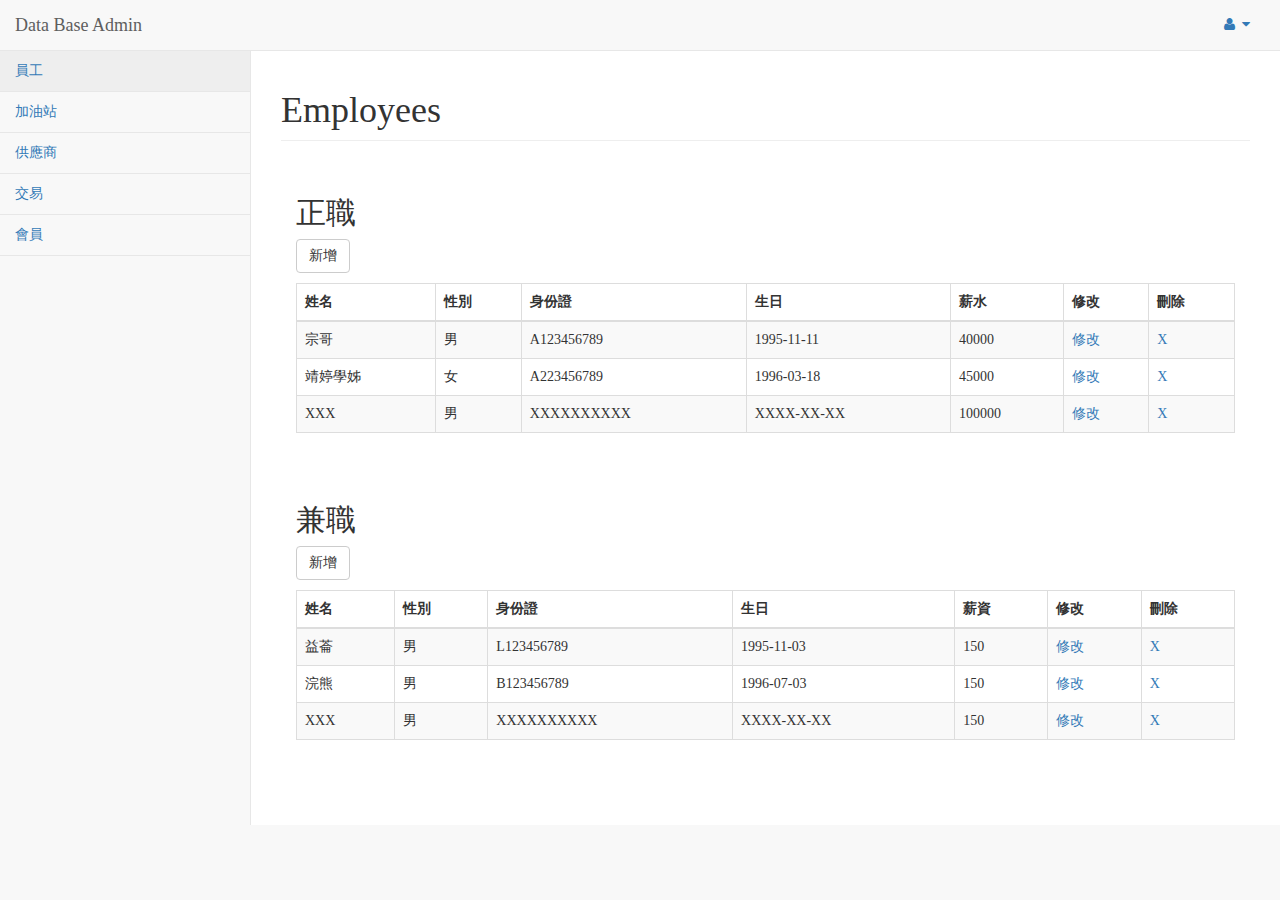
<file: pages/index.html>
<!DOCTYPE html>
<html lang="en">

<head>

    <meta charset="utf-8">
    <meta http-equiv="X-UA-Compatible" content="IE=edge">
    <meta name="viewport" content="width=device-width, initial-scale=1">
    <meta name="description" content="">
    <meta name="author" content="">

    <title>永錡加油站系統</title>

    <!-- Bootstrap Core CSS -->
    <link href="../vendor/bootstrap/css/bootstrap.min.css" rel="stylesheet">

    <!-- MetisMenu CSS -->
    <link href="../vendor/metisMenu/metisMenu.min.css" rel="stylesheet">

    <!-- Custom CSS -->
    <link href="../dist/css/sb-admin-2.css" rel="stylesheet">
    <link href="css/index.css" rel="stylesheet" type="text/css">

    <!-- Morris Charts CSS -->
    <link href="../vendor/morrisjs/morris.css" rel="stylesheet">

    <!-- Custom Fonts -->
    <link href="../vendor/font-awesome/css/font-awesome.min.css" rel="stylesheet" type="text/css">

    <!-- HTML5 Shim and Respond.js IE8 support of HTML5 elements and media queries -->
    <!-- WARNING: Respond.js doesn't work if you view the page via file:// -->
    <!--[if lt IE 9]>
        <script src="https://oss.maxcdn.com/libs/html5shiv/3.7.0/html5shiv.js"></script>
        <script src="https://oss.maxcdn.com/libs/respond.js/1.4.2/respond.min.js"></script>
    <![endif]-->

</head>

<body>

    <div id="wrapper">

        <!-- Navigation -->
        <nav class="navbar navbar-default navbar-static-top" role="navigation" style="margin-bottom: 0">
            <div class="navbar-header">
                <button type="button" class="navbar-toggle" data-toggle="collapse" data-target=".navbar-collapse">
                    <span class="sr-only">Toggle navigation</span>
                    <span class="icon-bar"></span>
                    <span class="icon-bar"></span>
                    <span class="icon-bar"></span>
                </button>
                <a class="navbar-brand" href="index.html">Data Base Admin</a>
            </div>
            <!-- /.navbar-header -->
            <ul class="nav navbar-top-links navbar-right">
                <li class="dropdown">
                    <a class="dropdown-toggle" data-toggle="dropdown" href="#">
                        <i class="fa fa-user fa-fw"></i> <i class="fa fa-caret-down"></i>
                    </a>
                    <ul class="dropdown-menu dropdown-user">
                        <li><a href="#"><i class="fa fa-user fa-fw"></i> User Profile</a>
                        </li>
                        <li><a href="#"><i class="fa fa-gear fa-fw"></i> Settings</a>
                        </li>
                        <li class="divider"></li>
                        <li><a href="login.html"><i class="fa fa-sign-out fa-fw"></i> Logout</a>
                        </li>
                    </ul>
                    <!-- /.dropdown-user -->
                </li>
                <!-- /.dropdown -->
            </ul>
            <!-- /.navbar-top-links -->

            <div class="navbar-default sidebar" role="navigation">
                <div class="sidebar-nav navbar-collapse">
                    <ul class="nav" id="side-menu">
                        <li>
                            <a href="index.html">員工</a>
                        </li>
                        <li>
                            <a href="station.html">加油站</a>
                        </li>
                        <li>
                            <a href="supplier.html">供應商</a>
                        </li>
                        <li>
                            <a href="deal.html">交易</a>
                        </li>
                        <li>
                            <a href="member.html">會員</a>
                        </li>
                    </ul>
                </div>
                <!-- /.sidebar-collapse -->
            </div>
            <!-- /.navbar-static-side -->
        </nav>
        <div id="page-wrapper">
            <div class="row">
                <div class="col-lg-12">
                    <h1 class="page-header">Employees</h1>
                </div>
            </div>
            <div class="row">
                <div class="col-lg-12">
                    <div class="panel-body">
                        <h2>正職</h2>
                        <div class="add">
                            <button onclick="showDialog1()" class="btn btn-default">新增</button>
                        </div>
                        <div class="row">
                            <div id="dialog1"></div>
                            <div id="msg1" class="col-xs-4 col-xs-offset-3">
                                <div>
                                    <i id="msgclose1" class="fa fa-times col-xs-1 col-xs-offset-10" aria-hidden="true" onclick="closeDialog1();"></i>
                                </div>
                                <div class="col-xs-12 poptext">
                                    <p class="col-xs-5">姓名</p>
                                    <input class="col-xs-7" type="text">
                                </div>
                                <div class="col-xs-12 poptext">
                                    <p class="col-xs-5">性別</p>
                        <input type="radio" class="col-xs-2" name="gender" type="text">男</br>
                        <input type="radio" class="col-xs-2" name="gender" type="text">女
                                </div>
                                <div class="col-xs-12 poptext">
                                    <p class="col-xs-5">身分證字號</p>
                                    <input class="col-xs-7" type="text">
                                </div> <div class="col-xs-12 poptext">
                                    <p class="col-xs-5">生日</p>
                                    <input class="col-xs-7" placeholder="yyyy-mm-dd" type="text">
                                </div>
                                 <div class="col-xs-12 poptext">
                                    <p class="col-xs-5">薪水</p>
                                    <input class="col-xs-7" type="text">
                                </div>
                                <div id="newconfirm1">
                                    <input type="button" value="確認新增" onclick="closeDialog1();" >
                                </div>
                            </div>
                        </div>
                        <table width="100%" class="table table-striped table-bordered table-hover" id="dataTables-example">
                            <thead>
                                <tr>
                                    <th>姓名</th>
                                    <th>性別</th>
                                    <th>身份證</th>
                                    <th>生日</th>
                                    <th>薪水</th>
                                    <th>修改</th>
                                    <th>刪除</th>
                                </tr>
                            </thead>
                            <tbody>
                                <tr class="odd gradeX">
                                    <td>宗哥</td>
                                    <td>男</td>
                                    <td>A123456789</td>
                                    <td>1995-11-11</td>
                                    <td>40000</td>
                                    <td class="center"><a class="edit">修改</a></td>
                                    <td class="center"><a class="delete">X</a></td>
                                </tr>
                                <tr class="even gradeC">
                                    <td>靖婷學姊</td>
                                    <td>女</td>
                                    <td>A223456789</td>
                                    <td>1996-03-18</td>
                                    <td>45000</td>
                                    <td class="center"><a class="edit">修改</a></td>
                                    <td class="center"><a class="delete">X</a></td>
                                </tr>
                                <tr class="odd gradeA">
                                    <td>XXX</td>
                                    <td>男</td>
                                    <td>XXXXXXXXXX</td>
                                    <td>XXXX-XX-XX</td>
                                    <td>100000</td>
                                    <td class="center"><a class="edit">修改</a></td>
                                    <td class="center"><a class="delete">X</a></td>
                                </tr>
                            </tbody>
                        </table>
                    </div>
                    <!-- /.panel-body -->
                </div>
            </div>
            <div class="row">
                <div class="col-lg-12">
                    <div class="panel-body">
                        <h2>兼職</h2>
                        <div class="add">
                            <button onclick="showDialog2()" class="btn btn-default">新增</button>
                        </div>
                        <div class="row">
                            <div id="dialog2"></div>
                            <div id="msg2" class="col-xs-4 col-xs-offset-3">
                                <div>
                                    <i id="msgclose1" class="fa fa-times col-xs-1 col-xs-offset-10" aria-hidden="true" onclick="closeDialog2();"></i>
                                </div>
                                <div class="col-xs-12 poptext">
                                    <p class="col-xs-5">姓名</p>
                                    <input class="col-xs-7" type="text">
                                </div>
                                <div class="col-xs-12 poptext">
                                    <p class="col-xs-5">性別</p>
                        <input type="radio" class="col-xs-2" name="gender" type="text">男</br>
                        <input type="radio" class="col-xs-2" name="gender" type="text">女
                                </div>
                                <div class="col-xs-12 poptext">
                                    <p class="col-xs-5">身分證字號</p>
                                    <input class="col-xs-7" type="text">
                                </div> <div class="col-xs-12 poptext">
                                    <p class="col-xs-5">生日</p>
                                    <input class="col-xs-7" placeholder="yyyy-mm-dd" type="text">
                                </div>
                                 <div class="col-xs-12 poptext">
                                    <p class="col-xs-5">薪水</p>
                                    <input class="col-xs-7" type="text">
                                </div>
                                <div id="newconfirm1">
                                    <input type="button" value="確認新增" onclick="closeDialog2();" >
                                </div>
                            </div>
                        </div>
                        <table width="100%" class="table table-striped table-bordered table-hover" id="dataTables-example">
                            <thead>
                                <tr>
                                    <th>姓名</th>
                                    <th>性別</th>
                                    <th>身份證</th>
                                    <th>生日</th>
                                    <th>薪資</th>
                                    <th>修改</th>
                                    <th>刪除</th>
                                </tr>
                            </thead>
                            <tbody>
                                <tr class="odd gradeA">
                                    <td>益菕</td>
                                    <td>男</td>
                                    <td>L123456789</td>
                                    <td>1995-11-03</td>
                                    <td>150</td>
                                    <td class="center"><a class="edit">修改</a></td>
                                    <td class="center"><a class="delete">X</a></td>
                                </tr>
                                <tr class="even gradeA">
                                    <td>浣熊</td>
                                    <td>男</td>
                                    <td>B123456789</td>
                                    <td>1996-07-03</td>
                                    <td>150</td>
                                    <td class="center"><a class="edit">修改</a></td>
                                    <td class="center"><a class="delete">X</a></td>
                                </tr>
                                <tr class="odd gradeA">
                                    <td>XXX</td>
                                    <td>男</td>
                                    <td>XXXXXXXXXX</td>
                                    <td>XXXX-XX-XX</td>
                                    <td>150</td>
                                    <td class="center"><a class="edit">修改</a></td>
                                    <td class="center"><a class="delete">X</a></td>
                                </tr>
                            </tbody>
                        </table>
                    </div>
                    <!-- /.panel-body -->
                </div>
            </div>
        </div>
        <!-- /#page-wrapper -->

    </div>
    <!-- /#wrapper -->

    <!-- jQuery -->
    <script src="../vendor/jquery/jquery.min.js"></script>

    <!-- Bootstrap Core JavaScript -->
    <script src="../vendor/bootstrap/js/bootstrap.min.js"></script>

    <!-- Metis Menu Plugin JavaScript -->
    <script src="../vendor/metisMenu/metisMenu.min.js"></script>

    <!-- Morris Charts JavaScript -->
    <script src="../vendor/raphael/raphael.min.js"></script>
    <script src="../vendor/morrisjs/morris.min.js"></script>
    <script src="../data/morris-data.js"></script>

    <!-- Custom Theme JavaScript -->
    <script src="../dist/js/sb-admin-2.js"></script>

    <!-- INDEX JavaScript -->
    <script src="js/index.js"></script>

</body>

</html>
</file>
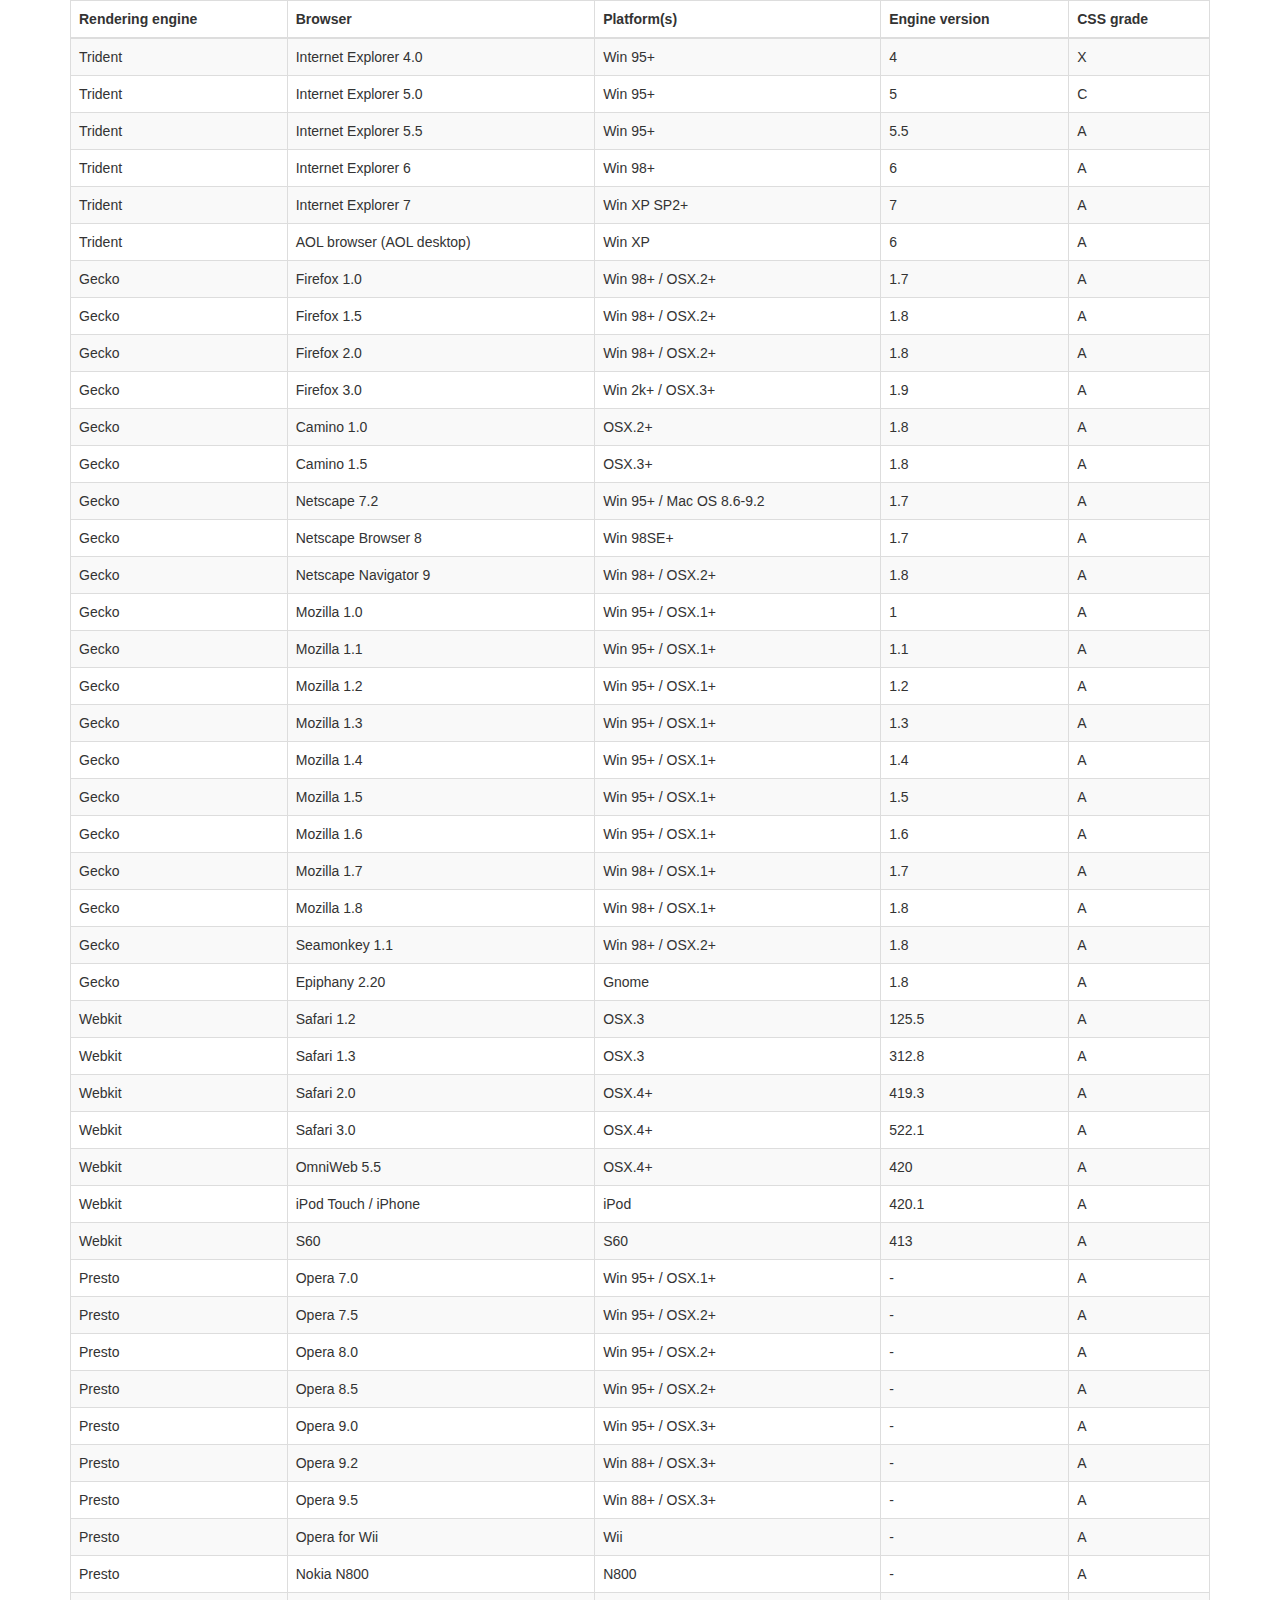
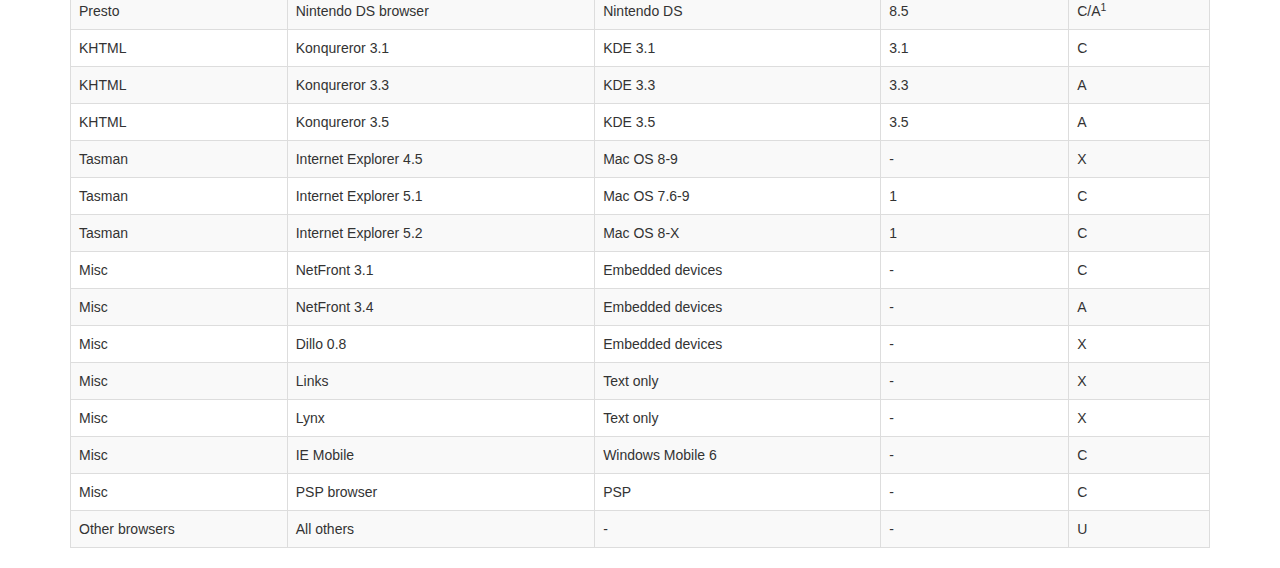
<file: vendor/datatables-plugins/index.html>
<!DOCTYPE HTML PUBLIC "-//W3C//DTD HTML 4.01//EN" "http://www.w3.org/TR/html4/strict.dtd">
<html>
	<head>
		<meta http-equiv="content-type" content="text/html; charset=utf-8" />
		
		<title>DataTables Bootstrap 3 example</title>

		<link rel="stylesheet" type="text/css" href="//maxcdn.bootstrapcdn.com/bootstrap/3.3.0/css/bootstrap.min.css">
		<link rel="stylesheet" type="text/css" href="dataTables.bootstrap.css">

		<script type="text/javascript" language="javascript" src="//code.jquery.com/jquery-1.11.1.min.js"></script>
		<script type="text/javascript" language="javascript" src="//cdn.datatables.net/1.10.3/js/jquery.dataTables.min.js"></script>
		<script type="text/javascript" language="javascript" src="dataTables.bootstrap.js"></script>
		<script type="text/javascript" charset="utf-8">
			$(document).ready(function() {
				$('#example').dataTable();
			} );
		</script>
	</head>
	<body>
		<div class="container">
			
<table cellpadding="0" cellspacing="0" border="0" class="table table-striped table-bordered" id="example">
	<thead>
		<tr>
			<th>Rendering engine</th>
			<th>Browser</th>
			<th>Platform(s)</th>
			<th>Engine version</th>
			<th>CSS grade</th>
		</tr>
	</thead>
	<tbody>
		<tr class="odd gradeX">
			<td>Trident</td>
			<td>Internet
				 Explorer 4.0</td>
			<td>Win 95+</td>
			<td class="center"> 4</td>
			<td class="center">X</td>
		</tr>
		<tr class="even gradeC">
			<td>Trident</td>
			<td>Internet
				 Explorer 5.0</td>
			<td>Win 95+</td>
			<td class="center">5</td>
			<td class="center">C</td>
		</tr>
		<tr class="odd gradeA">
			<td>Trident</td>
			<td>Internet
				 Explorer 5.5</td>
			<td>Win 95+</td>
			<td class="center">5.5</td>
			<td class="center">A</td>
		</tr>
		<tr class="even gradeA">
			<td>Trident</td>
			<td>Internet
				 Explorer 6</td>
			<td>Win 98+</td>
			<td class="center">6</td>
			<td class="center">A</td>
		</tr>
		<tr class="odd gradeA">
			<td>Trident</td>
			<td>Internet Explorer 7</td>
			<td>Win XP SP2+</td>
			<td class="center">7</td>
			<td class="center">A</td>
		</tr>
		<tr class="even gradeA">
			<td>Trident</td>
			<td>AOL browser (AOL desktop)</td>
			<td>Win XP</td>
			<td class="center">6</td>
			<td class="center">A</td>
		</tr>
		<tr class="gradeA">
			<td>Gecko</td>
			<td>Firefox 1.0</td>
			<td>Win 98+ / OSX.2+</td>
			<td class="center">1.7</td>
			<td class="center">A</td>
		</tr>
		<tr class="gradeA">
			<td>Gecko</td>
			<td>Firefox 1.5</td>
			<td>Win 98+ / OSX.2+</td>
			<td class="center">1.8</td>
			<td class="center">A</td>
		</tr>
		<tr class="gradeA">
			<td>Gecko</td>
			<td>Firefox 2.0</td>
			<td>Win 98+ / OSX.2+</td>
			<td class="center">1.8</td>
			<td class="center">A</td>
		</tr>
		<tr class="gradeA">
			<td>Gecko</td>
			<td>Firefox 3.0</td>
			<td>Win 2k+ / OSX.3+</td>
			<td class="center">1.9</td>
			<td class="center">A</td>
		</tr>
		<tr class="gradeA">
			<td>Gecko</td>
			<td>Camino 1.0</td>
			<td>OSX.2+</td>
			<td class="center">1.8</td>
			<td class="center">A</td>
		</tr>
		<tr class="gradeA">
			<td>Gecko</td>
			<td>Camino 1.5</td>
			<td>OSX.3+</td>
			<td class="center">1.8</td>
			<td class="center">A</td>
		</tr>
		<tr class="gradeA">
			<td>Gecko</td>
			<td>Netscape 7.2</td>
			<td>Win 95+ / Mac OS 8.6-9.2</td>
			<td class="center">1.7</td>
			<td class="center">A</td>
		</tr>
		<tr class="gradeA">
			<td>Gecko</td>
			<td>Netscape Browser 8</td>
			<td>Win 98SE+</td>
			<td class="center">1.7</td>
			<td class="center">A</td>
		</tr>
		<tr class="gradeA">
			<td>Gecko</td>
			<td>Netscape Navigator 9</td>
			<td>Win 98+ / OSX.2+</td>
			<td class="center">1.8</td>
			<td class="center">A</td>
		</tr>
		<tr class="gradeA">
			<td>Gecko</td>
			<td>Mozilla 1.0</td>
			<td>Win 95+ / OSX.1+</td>
			<td class="center">1</td>
			<td class="center">A</td>
		</tr>
		<tr class="gradeA">
			<td>Gecko</td>
			<td>Mozilla 1.1</td>
			<td>Win 95+ / OSX.1+</td>
			<td class="center">1.1</td>
			<td class="center">A</td>
		</tr>
		<tr class="gradeA">
			<td>Gecko</td>
			<td>Mozilla 1.2</td>
			<td>Win 95+ / OSX.1+</td>
			<td class="center">1.2</td>
			<td class="center">A</td>
		</tr>
		<tr class="gradeA">
			<td>Gecko</td>
			<td>Mozilla 1.3</td>
			<td>Win 95+ / OSX.1+</td>
			<td class="center">1.3</td>
			<td class="center">A</td>
		</tr>
		<tr class="gradeA">
			<td>Gecko</td>
			<td>Mozilla 1.4</td>
			<td>Win 95+ / OSX.1+</td>
			<td class="center">1.4</td>
			<td class="center">A</td>
		</tr>
		<tr class="gradeA">
			<td>Gecko</td>
			<td>Mozilla 1.5</td>
			<td>Win 95+ / OSX.1+</td>
			<td class="center">1.5</td>
			<td class="center">A</td>
		</tr>
		<tr class="gradeA">
			<td>Gecko</td>
			<td>Mozilla 1.6</td>
			<td>Win 95+ / OSX.1+</td>
			<td class="center">1.6</td>
			<td class="center">A</td>
		</tr>
		<tr class="gradeA">
			<td>Gecko</td>
			<td>Mozilla 1.7</td>
			<td>Win 98+ / OSX.1+</td>
			<td class="center">1.7</td>
			<td class="center">A</td>
		</tr>
		<tr class="gradeA">
			<td>Gecko</td>
			<td>Mozilla 1.8</td>
			<td>Win 98+ / OSX.1+</td>
			<td class="center">1.8</td>
			<td class="center">A</td>
		</tr>
		<tr class="gradeA">
			<td>Gecko</td>
			<td>Seamonkey 1.1</td>
			<td>Win 98+ / OSX.2+</td>
			<td class="center">1.8</td>
			<td class="center">A</td>
		</tr>
		<tr class="gradeA">
			<td>Gecko</td>
			<td>Epiphany 2.20</td>
			<td>Gnome</td>
			<td class="center">1.8</td>
			<td class="center">A</td>
		</tr>
		<tr class="gradeA">
			<td>Webkit</td>
			<td>Safari 1.2</td>
			<td>OSX.3</td>
			<td class="center">125.5</td>
			<td class="center">A</td>
		</tr>
		<tr class="gradeA">
			<td>Webkit</td>
			<td>Safari 1.3</td>
			<td>OSX.3</td>
			<td class="center">312.8</td>
			<td class="center">A</td>
		</tr>
		<tr class="gradeA">
			<td>Webkit</td>
			<td>Safari 2.0</td>
			<td>OSX.4+</td>
			<td class="center">419.3</td>
			<td class="center">A</td>
		</tr>
		<tr class="gradeA">
			<td>Webkit</td>
			<td>Safari 3.0</td>
			<td>OSX.4+</td>
			<td class="center">522.1</td>
			<td class="center">A</td>
		</tr>
		<tr class="gradeA">
			<td>Webkit</td>
			<td>OmniWeb 5.5</td>
			<td>OSX.4+</td>
			<td class="center">420</td>
			<td class="center">A</td>
		</tr>
		<tr class="gradeA">
			<td>Webkit</td>
			<td>iPod Touch / iPhone</td>
			<td>iPod</td>
			<td class="center">420.1</td>
			<td class="center">A</td>
		</tr>
		<tr class="gradeA">
			<td>Webkit</td>
			<td>S60</td>
			<td>S60</td>
			<td class="center">413</td>
			<td class="center">A</td>
		</tr>
		<tr class="gradeA">
			<td>Presto</td>
			<td>Opera 7.0</td>
			<td>Win 95+ / OSX.1+</td>
			<td class="center">-</td>
			<td class="center">A</td>
		</tr>
		<tr class="gradeA">
			<td>Presto</td>
			<td>Opera 7.5</td>
			<td>Win 95+ / OSX.2+</td>
			<td class="center">-</td>
			<td class="center">A</td>
		</tr>
		<tr class="gradeA">
			<td>Presto</td>
			<td>Opera 8.0</td>
			<td>Win 95+ / OSX.2+</td>
			<td class="center">-</td>
			<td class="center">A</td>
		</tr>
		<tr class="gradeA">
			<td>Presto</td>
			<td>Opera 8.5</td>
			<td>Win 95+ / OSX.2+</td>
			<td class="center">-</td>
			<td class="center">A</td>
		</tr>
		<tr class="gradeA">
			<td>Presto</td>
			<td>Opera 9.0</td>
			<td>Win 95+ / OSX.3+</td>
			<td class="center">-</td>
			<td class="center">A</td>
		</tr>
		<tr class="gradeA">
			<td>Presto</td>
			<td>Opera 9.2</td>
			<td>Win 88+ / OSX.3+</td>
			<td class="center">-</td>
			<td class="center">A</td>
		</tr>
		<tr class="gradeA">
			<td>Presto</td>
			<td>Opera 9.5</td>
			<td>Win 88+ / OSX.3+</td>
			<td class="center">-</td>
			<td class="center">A</td>
		</tr>
		<tr class="gradeA">
			<td>Presto</td>
			<td>Opera for Wii</td>
			<td>Wii</td>
			<td class="center">-</td>
			<td class="center">A</td>
		</tr>
		<tr class="gradeA">
			<td>Presto</td>
			<td>Nokia N800</td>
			<td>N800</td>
			<td class="center">-</td>
			<td class="center">A</td>
		</tr>
		<tr class="gradeA">
			<td>Presto</td>
			<td>Nintendo DS browser</td>
			<td>Nintendo DS</td>
			<td class="center">8.5</td>
			<td class="center">C/A<sup>1</sup></td>
		</tr>
		<tr class="gradeC">
			<td>KHTML</td>
			<td>Konqureror 3.1</td>
			<td>KDE 3.1</td>
			<td class="center">3.1</td>
			<td class="center">C</td>
		</tr>
		<tr class="gradeA">
			<td>KHTML</td>
			<td>Konqureror 3.3</td>
			<td>KDE 3.3</td>
			<td class="center">3.3</td>
			<td class="center">A</td>
		</tr>
		<tr class="gradeA">
			<td>KHTML</td>
			<td>Konqureror 3.5</td>
			<td>KDE 3.5</td>
			<td class="center">3.5</td>
			<td class="center">A</td>
		</tr>
		<tr class="gradeX">
			<td>Tasman</td>
			<td>Internet Explorer 4.5</td>
			<td>Mac OS 8-9</td>
			<td class="center">-</td>
			<td class="center">X</td>
		</tr>
		<tr class="gradeC">
			<td>Tasman</td>
			<td>Internet Explorer 5.1</td>
			<td>Mac OS 7.6-9</td>
			<td class="center">1</td>
			<td class="center">C</td>
		</tr>
		<tr class="gradeC">
			<td>Tasman</td>
			<td>Internet Explorer 5.2</td>
			<td>Mac OS 8-X</td>
			<td class="center">1</td>
			<td class="center">C</td>
		</tr>
		<tr class="gradeA">
			<td>Misc</td>
			<td>NetFront 3.1</td>
			<td>Embedded devices</td>
			<td class="center">-</td>
			<td class="center">C</td>
		</tr>
		<tr class="gradeA">
			<td>Misc</td>
			<td>NetFront 3.4</td>
			<td>Embedded devices</td>
			<td class="center">-</td>
			<td class="center">A</td>
		</tr>
		<tr class="gradeX">
			<td>Misc</td>
			<td>Dillo 0.8</td>
			<td>Embedded devices</td>
			<td class="center">-</td>
			<td class="center">X</td>
		</tr>
		<tr class="gradeX">
			<td>Misc</td>
			<td>Links</td>
			<td>Text only</td>
			<td class="center">-</td>
			<td class="center">X</td>
		</tr>
		<tr class="gradeX">
			<td>Misc</td>
			<td>Lynx</td>
			<td>Text only</td>
			<td class="center">-</td>
			<td class="center">X</td>
		</tr>
		<tr class="gradeC">
			<td>Misc</td>
			<td>IE Mobile</td>
			<td>Windows Mobile 6</td>
			<td class="center">-</td>
			<td class="center">C</td>
		</tr>
		<tr class="gradeC">
			<td>Misc</td>
			<td>PSP browser</td>
			<td>PSP</td>
			<td class="center">-</td>
			<td class="center">C</td>
		</tr>
		<tr class="gradeU">
			<td>Other browsers</td>
			<td>All others</td>
			<td>-</td>
			<td class="center">-</td>
			<td class="center">U</td>
		</tr>
	</tbody>
</table>
			
		</div>
	</body>
</html>
</file>
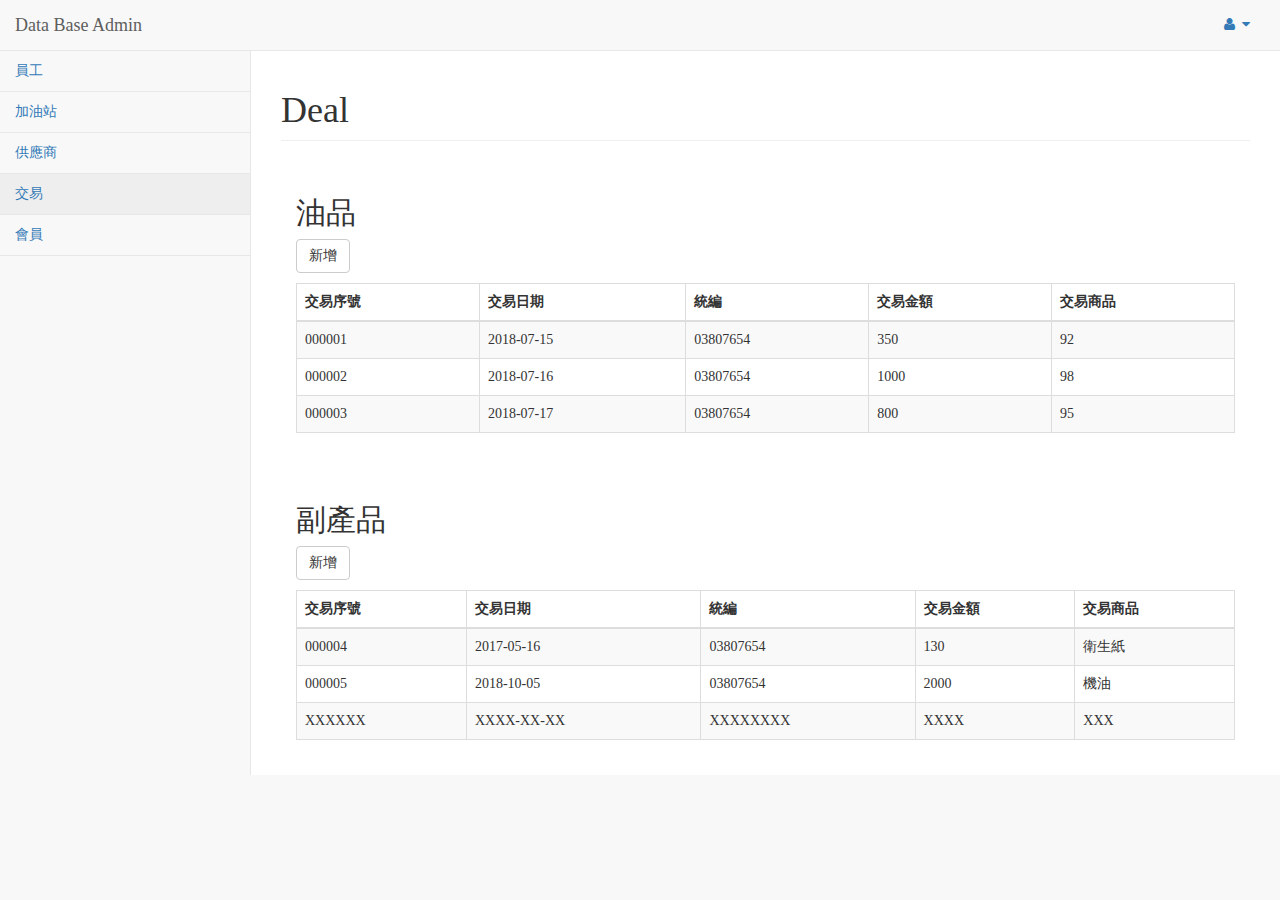
<file: pages/deal.html>
<!DOCTYPE html>
<html lang="en">

<head>

    <meta charset="utf-8">
    <meta http-equiv="X-UA-Compatible" content="IE=edge">
    <meta name="viewport" content="width=device-width, initial-scale=1">
    <meta name="description" content="">
    <meta name="author" content="">

    <title>永錡加油站系統</title>

    <!-- Bootstrap Core CSS -->
    <link href="../vendor/bootstrap/css/bootstrap.min.css" rel="stylesheet">

    <!-- MetisMenu CSS -->
    <link href="../vendor/metisMenu/metisMenu.min.css" rel="stylesheet">

    <!-- DataTables CSS -->
    <link href="../vendor/datatables-plugins/dataTables.bootstrap.css" rel="stylesheet">

    <!-- DataTables Responsive CSS -->
    <link href="../vendor/datatables-responsive/dataTables.responsive.css" rel="stylesheet">

    <!-- Custom CSS -->
    <link href="../dist/css/sb-admin-2.css" rel="stylesheet">

    <link href="css/deal.css" rel="stylesheet">

    <!-- Custom Fonts -->
    <link href="../vendor/font-awesome/css/font-awesome.min.css" rel="stylesheet" type="text/css">

    <!-- HTML5 Shim and Respond.js IE8 support of HTML5 elements and media queries -->
    <!-- WARNING: Respond.js doesn't work if you view the page via file:// -->
    <!--[if lt IE 9]>
        <script src="https://oss.maxcdn.com/libs/html5shiv/3.7.0/html5shiv.js"></script>
        <script src="https://oss.maxcdn.com/libs/respond.js/1.4.2/respond.min.js"></script>
    <![endif]-->

</head>

<body>

    <div id="wrapper">

        <!-- Navigation -->
        <nav class="navbar navbar-default navbar-static-top" role="navigation" style="margin-bottom: 0">
            <div class="navbar-header">
                <button type="button" class="navbar-toggle" data-toggle="collapse" data-target=".navbar-collapse">
                    <span class="sr-only">Toggle navigation</span>
                    <span class="icon-bar"></span>
                    <span class="icon-bar"></span>
                    <span class="icon-bar"></span>
                </button>
                <a class="navbar-brand" href="index.html">Data Base Admin</a>
            </div>
            <!-- /.navbar-header -->

            <ul class="nav navbar-top-links navbar-right">
                <li class="dropdown">
                    <a class="dropdown-toggle" data-toggle="dropdown" href="#">
                        <i class="fa fa-user fa-fw"></i> <i class="fa fa-caret-down"></i>
                    </a>
                    <ul class="dropdown-menu dropdown-user">
                        <li><a href="#"><i class="fa fa-user fa-fw"></i> User Profile</a>
                        </li>
                        <li><a href="#"><i class="fa fa-gear fa-fw"></i> Settings</a>
                        </li>
                        <li class="divider"></li>
                        <li><a href="login.html"><i class="fa fa-sign-out fa-fw"></i> Logout</a>
                        </li>
                    </ul>
                    <!-- /.dropdown-user -->
                </li>
                <!-- /.dropdown -->
            </ul>
            <!-- /.navbar-top-links -->

            <div class="navbar-default sidebar" role="navigation">
                <div class="sidebar-nav navbar-collapse">
                    <ul class="nav" id="side-menu">
                        <li>
                            <a href="index.html">員工</a>
                        </li>
                        <li>
                            <a href="station.html">加油站</a>
                        </li>
                        <li>
                            <a href="supplier.html">供應商</a>
                        </li>
                        <li>
                            <a href="deal.html">交易</a>
                        </li>
                        <li>
                            <a href="member.html">會員</a>
                        </li>
                    </ul>
                </div>
                <!-- /.sidebar-collapse -->
            </div>
            <!-- /.navbar-static-side -->
        </nav>

        <div id="page-wrapper">
            <div class="row">
                <div class="col-lg-12">
                    <h1 class="page-header">Deal</h1>
                </div>
                <!-- /.col-lg-12 -->
            </div>
            <div class="row">
                <div class="col-lg-12">
                    <div class="panel-body">
                        <h2>油品</h2>
                        <div class="add">
                            <button onclick="showDialog1()" class="btn btn-default">新增</button>
                        </div>
                        <div class="row">
                            <div id="dialog1"></div>
                            <div id="msg1" class="col-xs-4 col-xs-offset-2">
                                <div>
                                    <i id="msgclose1" class="fa fa-times col-xs-1 col-xs-offset-10" aria-hidden="true" onclick="closeDialog1();"></i>
                                </div>
                                <div class="col-xs-12 poptext">
                                    <p class="col-xs-5">供應商名</p>
                                    <input class="col-xs-7" type="text">
                                </div>
                                <div class="col-xs-12 poptext">
                                    <p class="col-xs-5">電話</p>
                                    <input class="col-xs-7" type="text">
                                </div>
                                <div class="col-xs-12 poptext">
                                    <p class="col-xs-5">地址</p>
                                    <input class="col-xs-7" type="text">
                                </div>
                                <div id="newconfirm1">
                                    <input type="button" value="確認新增" onclick="closeDialog1();" >
                                </div>
                            </div>
                        </div>
                        <div class="items">
                            <table width="100%" class="table table-striped table-bordered table-hover" id="dataTables-example">
                                <thead>
                                    <tr>
                                        <th>交易序號</th>
                                        <th>交易日期</th>
                                        <th>統編</th>
                                        <th>交易金額</th>
                                        <th>交易商品</th>
                                    </tr>
                                </thead>
                                <tbody>
                                    <tr class="odd gradeX">
                                        <td>000001</td>
                                        <td>2018-07-15</td>
                                        <td>03807654</td>
                                        <td>350</td>
                                        <td>92</td>
                                    </tr>
                                    <tr class="odd gradeX">
                                        <td>000002</td>
                                        <td>2018-07-16</td>
                                        <td>03807654</td>
                                        <td>1000</td>
                                        <td>98</td>
                                    </tr>
                                    <tr class="odd gradeX">
                                        <td>000003</td>
                                        <td>2018-07-17</td>
                                        <td>03807654</td>
                                        <td>800</td>
                                        <td>95</td>
                                    </tr>
                                </tbody>
                            </table>
                        </div>
                    </div>
                    <!-- /.panel-body -->
                </div>
            </div>
            <div class="row">
                <div class="col-lg-12">
                    <div class="panel-body">
                        <h2>副產品</h2>
                        <div class="add">
                            <button onclick="showDialog2()" class="btn btn-default">新增</button>
                        </div>
                        <div class="row">
                            <div id="dialog2"></div>
                            <div id="msg2" class="col-xs-4 col-xs-offset-2">
                                <div>
                                    <i id="msgclose2" class="fa fa-times col-xs-1 col-xs-offset-10" aria-hidden="true" onclick="closeDialog2();"></i>
                                </div>
                                <div class="col-xs-12 poptext">
                                    <p class="col-xs-5">供應商名</p>
                                    <input class="col-xs-7" type="text">
                                </div>
                                <div class="col-xs-12 poptext">
                                    <p class="col-xs-5">電話</p>
                                    <input class="col-xs-7" type="text">
                                </div>
                                <div class="col-xs-12 poptext">
                                    <p class="col-xs-5">地址</p>
                                    <input class="col-xs-7" type="text">
                                </div>
                                <div id="newconfirm2">
                                    <input type="button" value="確認新增" onclick="closeDialog2();" >
                                </div>
                            </div>
                        </div>
                        <div class="items">
                            <table width="100%" class="table table-striped table-bordered table-hover" id="dataTables-example">
                                <thead>
                                    <tr>
                                        <th>交易序號</th>
                                        <th>交易日期</th>
                                        <th>統編</th>
                                        <th>交易金額</th>
                                        <th>交易商品</th>
                                    </tr>
                                </thead>
                                <tbody>
                                    <tr class="odd gradeX">
                                        <td>000004</td>
                                        <td>2017-05-16</td>
                                        <td>03807654</td>
                                        <td>130</td>
                                        <td>衛生紙</td>
                                    </tr>
                                    <tr class="odd gradeX">
                                        <td>000005</td>
                                        <td>2018-10-05</td>
                                        <td>03807654</td>
                                        <td>2000</td>
                                        <td>機油</td>
                                    </tr>
                                    <tr class="odd gradeX">
                                        <td>XXXXXX</td>
                                        <td>XXXX-XX-XX</td>
                                        <td>XXXXXXXX</td>
                                        <td>XXXX</td>
                                        <td>XXX</td>
                                    </tr>
                                </tbody>
                            </table>
                        </div>
                    </div>
                </div>
            </div>
            <!-- /.row -->
        </div>
        <!-- /#page-wrapper -->

    </div>
    <!-- /#wrapper -->

    <!-- jQuery -->
    <script src="../vendor/jquery/jquery.min.js"></script>

    <!-- Bootstrap Core JavaScript -->
    <script src="../vendor/bootstrap/js/bootstrap.min.js"></script>

    <!-- Metis Menu Plugin JavaScript -->
    <script src="../vendor/metisMenu/metisMenu.min.js"></script>

    <!-- DataTables JavaScript -->
    <script src="../vendor/datatables/js/jquery.dataTables.min.js"></script>
    <script src="../vendor/datatables-plugins/dataTables.bootstrap.min.js"></script>
    <script src="../vendor/datatables-responsive/dataTables.responsive.js"></script>

    <!-- Custom Theme JavaScript -->
    <script src="../dist/js/sb-admin-2.js"></script>

    <script src="js/deal.js"></script>
</body>

</html>
</file>
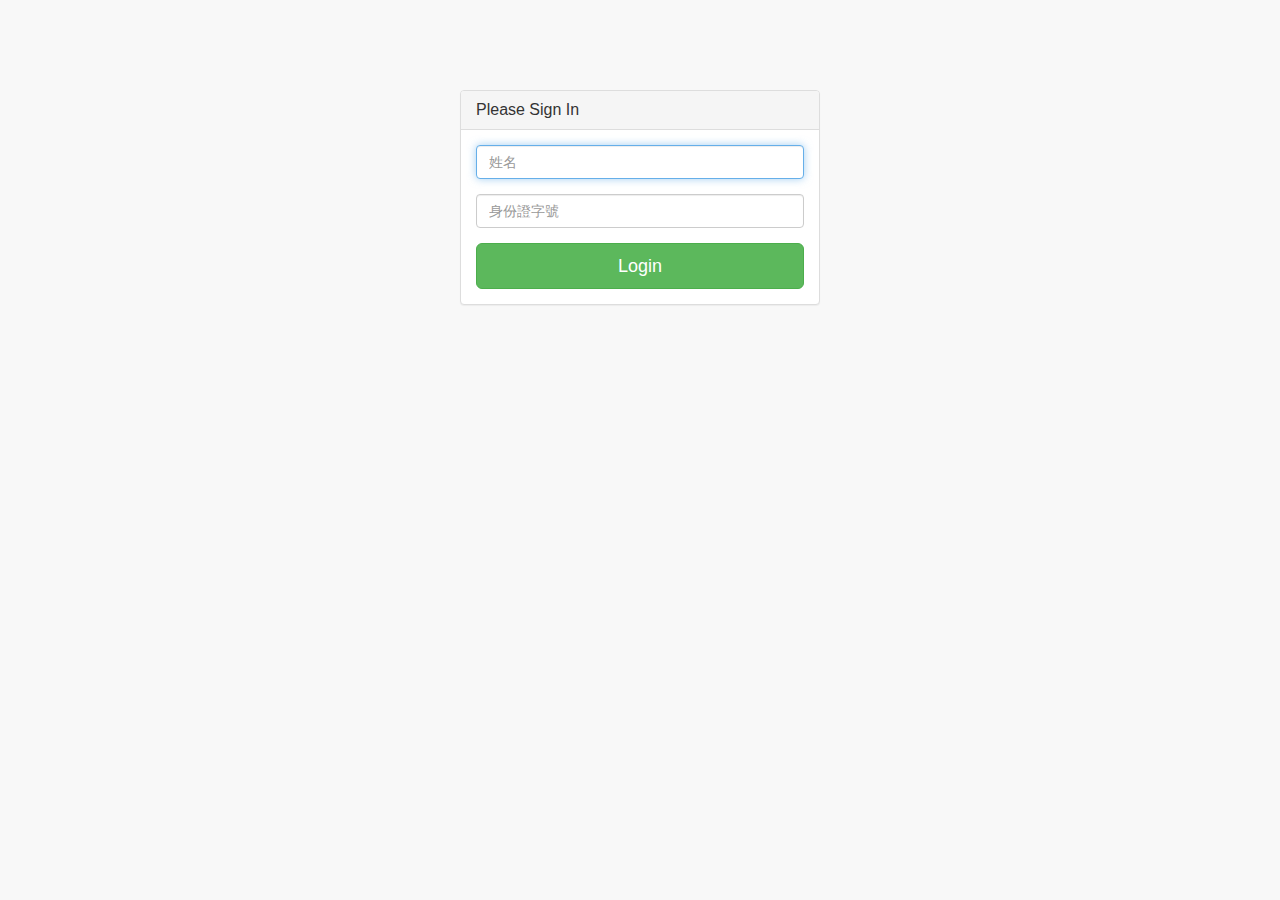
<file: pages/login.html>
<!DOCTYPE html>
<html lang="en">

<head>

    <meta charset="utf-8">
    <meta http-equiv="X-UA-Compatible" content="IE=edge">
    <meta name="viewport" content="width=device-width, initial-scale=1">
    <meta name="description" content="">
    <meta name="author" content="">

    <title>永錡加油站系統</title>

    <!-- Bootstrap Core CSS -->
    <link href="../vendor/bootstrap/css/bootstrap.min.css" rel="stylesheet">

    <!-- MetisMenu CSS -->
    <link href="../vendor/metisMenu/metisMenu.min.css" rel="stylesheet">

    <!-- Custom CSS -->
    <link href="../dist/css/sb-admin-2.css" rel="stylesheet">

    <!-- Custom Fonts -->
    <link href="../vendor/font-awesome/css/font-awesome.min.css" rel="stylesheet" type="text/css">

    <!-- HTML5 Shim and Respond.js IE8 support of HTML5 elements and media queries -->
    <!-- WARNING: Respond.js doesn't work if you view the page via file:// -->
    <!--[if lt IE 9]>
        <script src="https://oss.maxcdn.com/libs/html5shiv/3.7.0/html5shiv.js"></script>
        <script src="https://oss.maxcdn.com/libs/respond.js/1.4.2/respond.min.js"></script>
    <![endif]-->

</head>

<body>

    <div class="container">
        <div class="row">
            <div class="col-md-4 col-md-offset-4">
                <div class="login-panel panel panel-default">
                    <div class="panel-heading">
                        <h3 class="panel-title">Please Sign In</h3>
                    </div>
                    <div class="panel-body">
                        <form role="form" action="login_php.php" method="post">
                            <fieldset>
                                <div class="form-group">
                                    <input class="form-control" placeholder="姓名" name="username" type="text" autofocus>
                                </div>
                                <div class="form-group">
                                    <input class="form-control" placeholder="身份證字號" name="password" type="password">
                                </div>
                                <input class="btn btn-lg btn-success btn-block" value = "Login" type="submit">
                            </fieldset>
                        </form>
                    </div>
                </div>
            </div>
        </div>
    </div>

    <!-- jQuery -->
    <script src="../vendor/jquery/jquery.min.js"></script>

    <!-- Bootstrap Core JavaScript -->
    <script src="../vendor/bootstrap/js/bootstrap.min.js"></script>

    <!-- Metis Menu Plugin JavaScript -->
    <script src="../vendor/metisMenu/metisMenu.min.js"></script>

    <!-- Custom Theme JavaScript -->
    <script src="../dist/js/sb-admin-2.js"></script>

</body>

</html>
</file>
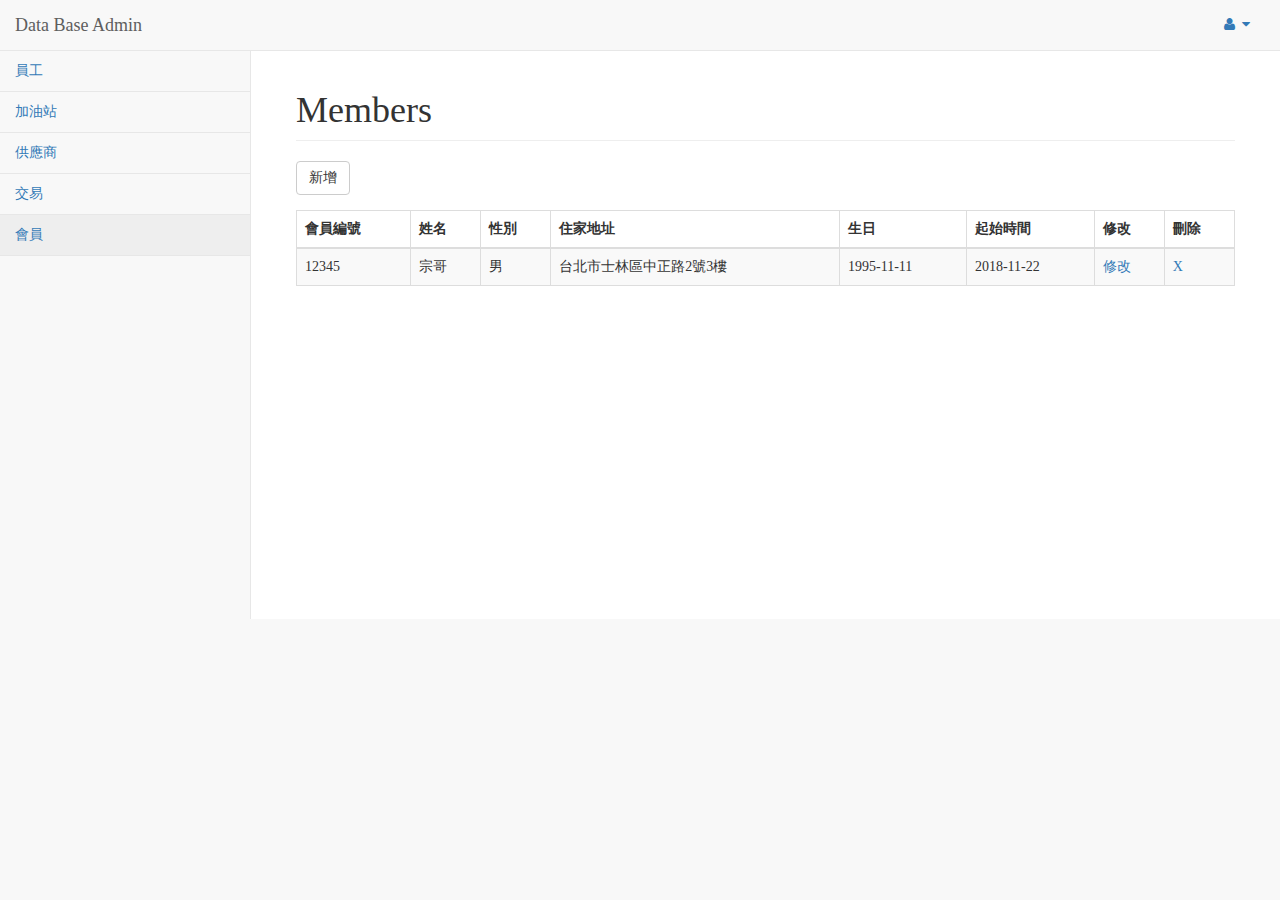
<file: pages/member.html>
<!DOCTYPE html>
<html lang="en">

<head>

    <meta charset="utf-8">
    <meta http-equiv="X-UA-Compatible" content="IE=edge">
    <meta name="viewport" content="width=device-width, initial-scale=1">
    <meta name="description" content="">
    <meta name="author" content="">

    <title>永錡加油站系統</title>

    <!-- Bootstrap Core CSS -->
    <link href="../vendor/bootstrap/css/bootstrap.min.css" rel="stylesheet">

    <!-- MetisMenu CSS -->
    <link href="../vendor/metisMenu/metisMenu.min.css" rel="stylesheet">

    <!-- Custom CSS -->
    <link href="../dist/css/sb-admin-2.css" rel="stylesheet">
    <link href="css/member.css" rel="stylesheet" type="text/css">

    <!-- Custom Fonts -->
    <link href="../vendor/font-awesome/css/font-awesome.min.css" rel="stylesheet" type="text/css">

    <!-- HTML5 Shim and Respond.js IE8 support of HTML5 elements and media queries -->
    <!-- WARNING: Respond.js doesn't work if you view the page via file:// -->
    <!--[if lt IE 9]>
        <script src="https://oss.maxcdn.com/libs/html5shiv/3.7.0/html5shiv.js"></script>
        <script src="https://oss.maxcdn.com/libs/respond.js/1.4.2/respond.min.js"></script>
    <![endif]-->

</head>

<body>

    <div id="wrapper">

        <!-- Navigation -->
        <nav class="navbar navbar-default navbar-static-top" role="navigation" style="margin-bottom: 0">
            <div class="navbar-header">
                <button type="button" class="navbar-toggle" data-toggle="collapse" data-target=".navbar-collapse">
                    <span class="sr-only">Toggle navigation</span>
                    <span class="icon-bar"></span>
                    <span class="icon-bar"></span>
                    <span class="icon-bar"></span>
                </button>
                <a class="navbar-brand" href="index.html">Data Base Admin</a>
            </div>
            <!-- /.navbar-header -->

            <ul class="nav navbar-top-links navbar-right">
              <li class="dropdown">
                    <a class="dropdown-toggle" data-toggle="dropdown" href="#">
                        <i class="fa fa-user fa-fw"></i> <i class="fa fa-caret-down"></i>
                    </a>
                    <ul class="dropdown-menu dropdown-user">
                        <li><a href="#"><i class="fa fa-user fa-fw"></i> User Profile</a>
                        </li>
                        <li><a href="#"><i class="fa fa-gear fa-fw"></i> Settings</a>
                        </li>
                        <li class="divider"></li>
                        <li><a href="login.html"><i class="fa fa-sign-out fa-fw"></i> Logout</a>
                        </li>
                    </ul>
                    <!-- /.dropdown-user -->
                </li>
                <!-- /.dropdown -->
            </ul>
            <!-- /.navbar-top-links -->

            <div class="navbar-default sidebar" role="navigation">
                <div class="sidebar-nav navbar-collapse">
                    <ul class="nav" id="side-menu">
                        <li>
                            <a href="index.html">員工</a>
                        </li>
                        <li>
                            <a href="station.html">加油站</a>
                        </li>
                        <li>
                            <a href="supplier.html">供應商</a>
                        </li>
                        <li>
                            <a href="deal.html">交易</a>
                        </li>
                        <li>
                            <a href="member.html">會員</a>
                        </li>
                    </ul>
                </div>
                <!-- /.sidebar-collapse -->
            </div>
            <!-- /.navbar-static-side -->
        </nav>

        <!-- Page Content -->
        <div id="page-wrapper">
            <div class="container-fluid">
                <div class="row">
                    <div class="col-lg-12">
                        <h1 class="page-header">Members</h1>
                    </div>
            <div class="row">
                <div class="col-xs-12">
                    <div class="col-xs-1">
                        <button onclick="showDialog()" class="btn btn-default">新增</button>
                    </div>
                </div>
            </div>
            <div class="row">
                <div id="dialog">
                     
                </div>
                <div id="msg" class="col-xs-4 col-xs-offset-2">
                    <div>
                        <i id="msgclose" class="fa fa-times col-xs-1 col-xs-offset-10" aria-hidden="true" onclick="closeDialog();"></i>
                    </div>
                    <div class="col-xs-12 poptext">
                        <p class="col-xs-5">姓名</p>            
                        <input class="col-xs-7" type="text">
                    </div>
                    <div class="col-xs-12 poptext">
                        <p class="col-xs-5">性別</p>            
                        <input type="radio" class="col-xs-2" name="gender" type="text">男</br>
                        <input type="radio" class="col-xs-2" name="gender" type="text">女
                    </div>
                    <div class="col-xs-12 poptext">
                        <p class="col-xs-5">住家地址</p>            
                        <input class="col-xs-7" type="text">
                    </div>
                    <div class="col-xs-12 poptext">
                        <p class="col-xs-5">生日</p>            
                        <input class="col-xs-7" type="text" placeholder="yyyy-mm-dd">
                    </div>
                    <div class="col-xs-12 poptext">
                        <p class="col-xs-5">起始日期</p>            
                        <input class="col-xs-7" type="text" placeholder="yyyy-mm-dd">
                    </div>
                    <div id="newconfirm">
                        <input type="button" value="確認新增" onclick="closeDialog();" >
                    </div>         
                </div>
            </div>
                    <!-- /.col-lg-12 -->
                
                <div class="row">
                    <div class="col-lg-12">
                            <div class="panel-body">
                                <table width="100%" class="table table-striped table-bordered table-hover" id="dataTables-example">
                                    <thead>
                                        <tr>
                                            <th>會員編號</th>
                                            <th>姓名</th>
                                            <th>性別</th>
                                            <th>住家地址</th>
                                            <th>生日</th>
                                            <th>起始時間</th>
                                            <th>修改</th>
                                            <th>刪除</th>
                                        </tr>
                                    </thead>
                                    <tbody>
                                        <tr class="odd gradeX">
                                            <td>12345</td>
                                            <td>宗哥</td>
                                            <td>男</td>
                                            <td>台北市士林區中正路2號3樓</td>
                                            <td>1995-11-11</td>
                                            <td>2018-11-22</td>
                                            <td class="center"><a class="edit">修改</a></td>
                                            <td class="center"><a class="delete">X</a></td>
                                        </tr>
                                       
                                    </tbody>
                                </table>
                            </div>
                            <!-- /.panel-body -->
                        </div>

                    <!-- /.col-lg-12 -->
                </div>
                <!-- /.row -->
            </div>
            <!-- /.container-fluid -->
        </div>
        <!-- /#page-wrapper -->

    </div>
    <!-- /#wrapper -->

    <!-- jQuery -->
    <script src="../vendor/jquery/jquery.min.js"></script>

    <!-- Bootstrap Core JavaScript -->
    <script src="../vendor/bootstrap/js/bootstrap.min.js"></script>

    <!-- Metis Menu Plugin JavaScript -->
    <script src="../vendor/metisMenu/metisMenu.min.js"></script>

    <!-- Custom Theme JavaScript -->
    <script src="../dist/js/sb-admin-2.js"></script>

    <script src="js/member.js"></script>
    
</body>

</html>
</file>
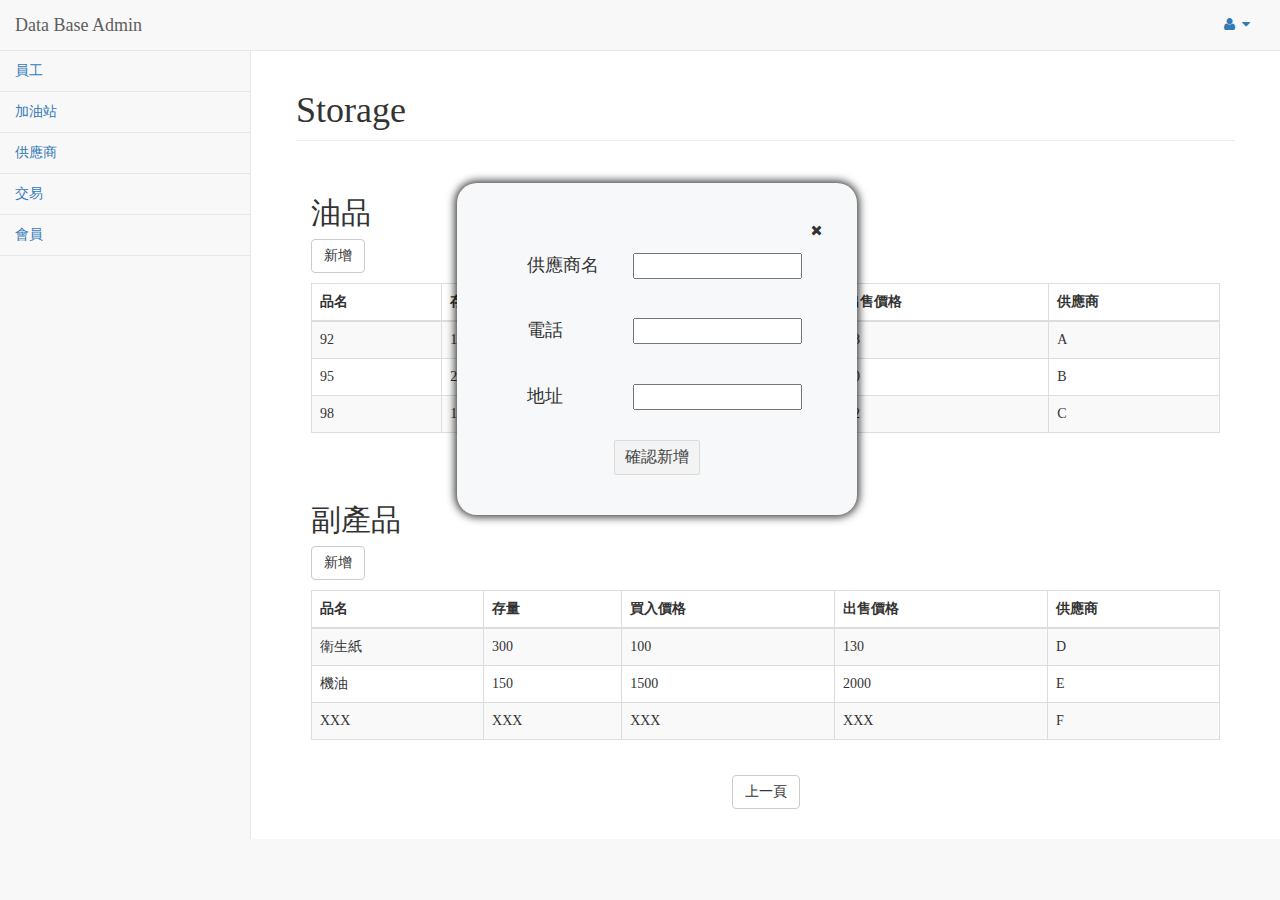
<file: pages/storage.html>
<!DOCTYPE html>
<html lang="en">

<head>

    <meta charset="utf-8">
    <meta http-equiv="X-UA-Compatible" content="IE=edge">
    <meta name="viewport" content="width=device-width, initial-scale=1">
    <meta name="description" content="">
    <meta name="author" content="">

    <title>永錡加油站系統</title>

    <!-- Bootstrap Core CSS -->
    <link href="../vendor/bootstrap/css/bootstrap.min.css" rel="stylesheet">

    <!-- MetisMenu CSS -->
    <link href="../vendor/metisMenu/metisMenu.min.css" rel="stylesheet">

    <!-- Custom CSS -->
    <link href="../dist/css/sb-admin-2.css" rel="stylesheet">

    <link href="css/storage.css" rel="stylesheet">

    <!-- Custom Fonts -->
    <link href="../vendor/font-awesome/css/font-awesome.min.css" rel="stylesheet" type="text/css">

    <!-- HTML5 Shim and Respond.js IE8 support of HTML5 elements and media queries -->
    <!-- WARNING: Respond.js doesn't work if you view the page via file:// -->
    <!--[if lt IE 9]>
        <script src="https://oss.maxcdn.com/libs/html5shiv/3.7.0/html5shiv.js"></script>
        <script src="https://oss.maxcdn.com/libs/respond.js/1.4.2/respond.min.js"></script>
    <![endif]-->

</head>

<body>

    <div id="wrapper">

        <!-- Navigation -->
        <nav class="navbar navbar-default navbar-static-top" role="navigation" style="margin-bottom: 0">
            <div class="navbar-header">
                <button type="button" class="navbar-toggle" data-toggle="collapse" data-target=".navbar-collapse">
                    <span class="sr-only">Toggle navigation</span>
                    <span class="icon-bar"></span>
                    <span class="icon-bar"></span>
                    <span class="icon-bar"></span>
                </button>
                <a class="navbar-brand" href="index.html">Data Base Admin</a>
            </div>
            <!-- /.navbar-header -->

            <ul class="nav navbar-top-links navbar-right">
              <li class="dropdown">
                    <a class="dropdown-toggle" data-toggle="dropdown" href="#">
                        <i class="fa fa-user fa-fw"></i> <i class="fa fa-caret-down"></i>
                    </a>
                    <ul class="dropdown-menu dropdown-user">
                        <li><a href="#"><i class="fa fa-user fa-fw"></i> User Profile</a>
                        </li>
                        <li><a href="#"><i class="fa fa-gear fa-fw"></i> Settings</a>
                        </li>
                        <li class="divider"></li>
                        <li><a href="login.html"><i class="fa fa-sign-out fa-fw"></i> Logout</a>
                        </li>
                    </ul>
                    <!-- /.dropdown-user -->
                </li>
                <!-- /.dropdown -->
            </ul>
            <!-- /.navbar-top-links -->

            <div class="navbar-default sidebar" role="navigation">
                <div class="sidebar-nav navbar-collapse">
                    <ul class="nav" id="side-menu">
                        <li>
                            <a href="index.html">員工</a>
                        </li>
                        <li>
                            <a href="station.html">加油站</a>
                        </li>
                        <li>
                            <a href="supplier.html">供應商</a>
                        </li>
                        <li>
                            <a href="deal.html">交易</a>
                        </li>
                        <li>
                            <a href="member.html">會員</a>
                        </li>
                    </ul>
                </div>
                <!-- /.sidebar-collapse -->
            </div>
            <!-- /.navbar-static-side -->
        </nav>

        <!-- Page Content -->
        <div id="page-wrapper">
            <div class="container-fluid">
                <div class="row">
                    <div class="col-lg-12">
                        <h1 class="page-header">Storage</h1>
                    </div>
                    <!-- /.col-lg-12 -->
                </div>
                <div class="row">
                	<div class="col-lg-12">
                        <div class="panel-body">
                        	<h2>油品</h2>
                            <div class="add">
                                <button onclick="showDialog1()" class="btn btn-default">新增</button>
                            </div>
                            <div class="row">
                                <div id="dialog1"></div>
                                <div id="msg1" class="col-xs-4 col-xs-offset-2">
                                    <div>
                                        <i id="msgclose1" class="fa fa-times col-xs-1 col-xs-offset-10" aria-hidden="true" onclick="closeDialog1();"></i>
                                    </div>
                                    <div class="col-xs-12 poptext">
                                        <p class="col-xs-5">供應商名</p>
                                        <input class="col-xs-7" type="text">
                                    </div>
                                    <div class="col-xs-12 poptext">
                                        <p class="col-xs-5">電話</p>
                                        <input class="col-xs-7" type="text">
                                    </div>
                                    <div class="col-xs-12 poptext">
                                        <p class="col-xs-5">地址</p>
                                        <input class="col-xs-7" type="text">
                                    </div>
                                    <div id="newconfirm1">
                                        <input type="button" value="確認新增" onclick="closeDialog1();" >
                                    </div>
                                </div>
                            </div>
                            <table width="100%" class="table table-striped table-bordered table-hover" id="dataTables-example">
                                <thead>
                                    <tr>
                                        <th>品名</th>
                                        <th>存量(L)</th>
                                        <th>進貨價格</th>
                                        <th>出售價格</th>
                                        <th>供應商</th>
                                    </tr>
                                </thead>
                                <tbody>
                                    <tr class="odd gradeX">
                                        <td>92</td>
                                        <td>153</td>
                                        <td>20</td>
                                        <td>28</td>
                                        <td>A</td>
                                    </tr>
                                    <tr class="odd gradeX">
                                        <td>95</td>
                                        <td>217</td>
                                        <td>21</td>
                                        <td>30</td>
                                        <td>B</td>
                                    </tr>
                                    <tr class="odd gradeX">
                                        <td>98</td>
                                        <td>172</td>
                                        <td>22</td>
                                        <td>32</td>
                                        <td>C</td>
                                    </tr>
                                </tbody>
                            </table>
                        </div>
                        <!-- /.panel-body -->
                    </div>
                </div>
                <div class="row">
                	<div class="col-lg-12">
                        <div class="panel-body">
                        	<h2>副產品</h2>
                            <div class="add">
                                <button onclick="showDialog2()" class="btn btn-default">新增</button>
                            </div>
                            <div class="row">
                                <div id="dialog2"></div>
                                <div id="msg2" class="col-xs-4 col-xs-offset-2">
                                    <div>
                                        <i id="msgclose2" class="fa fa-times col-xs-1 col-xs-offset-10" aria-hidden="true" onclick="closeDialog2();"></i>
                                    </div>
                                    <div class="col-xs-12 poptext">
                                        <p class="col-xs-5">供應商名</p>
                                        <input class="col-xs-7" type="text">
                                    </div>
                                    <div class="col-xs-12 poptext">
                                        <p class="col-xs-5">電話</p>
                                        <input class="col-xs-7" type="text">
                                    </div>
                                    <div class="col-xs-12 poptext">
                                        <p class="col-xs-5">地址</p>
                                        <input class="col-xs-7" type="text">
                                    </div>
                                    <div id="newconfirm2">
                                        <input type="button" value="確認新增" onclick="closeDialog2();" >
                                    </div>
                                </div>
                            </div>
                            <table width="100%" class="table table-striped table-bordered table-hover" id="dataTables-example">
                                <thead>
                                    <tr>
                                        <th>品名</th>
                                        <th>存量</th>
                                        <th>買入價格</th>
                                        <th>出售價格</th>
                                        <th>供應商</th>
                                    </tr>
                                </thead>
                                <tbody>
                                    <tr class="odd gradeX">
                                        <td>衛生紙</td>
                                        <td>300</td>
                                        <td>100</td>
                                        <td>130</td>
                                        <td>D</td>
                                    </tr>
                                    <tr class="odd gradeX">
                                        <td>機油</td>
                                        <td>150</td>
                                        <td>1500</td>
                                        <td>2000</td>
                                        <td>E</td>
                                    </tr>
                                    <tr class="odd gradeX">
                                        <td>XXX</td>
                                        <td>XXX</td>
                                        <td>XXX</td>
                                        <td>XXX</td>
                                        <td>F</td>
                                    </tr>
                                </tbody>
                            </table>
                        </div>
                        <!-- /.panel-body -->
                    </div>
                </div>
                <div class="row">
                	<div class="back">
                		<a href="station.html">
                			<button class="btn btn-default">上一頁</button>
                		</a>
                	</div>
                </div>
            </div>
            <!-- /.container-fluid -->
        </div>
        <!-- /#page-wrapper -->

    </div>
    <!-- /#wrapper -->

    <!-- jQuery -->
    <script src="../vendor/jquery/jquery.min.js"></script>

    <!-- Bootstrap Core JavaScript -->
    <script src="../vendor/bootstrap/js/bootstrap.min.js"></script>

    <script src="js/storage.js"></script>

    <!-- Custom Theme JavaScript -->
    <script src="../dist/js/sb-admin-2.js"></script>


</body>

</html>
</file>
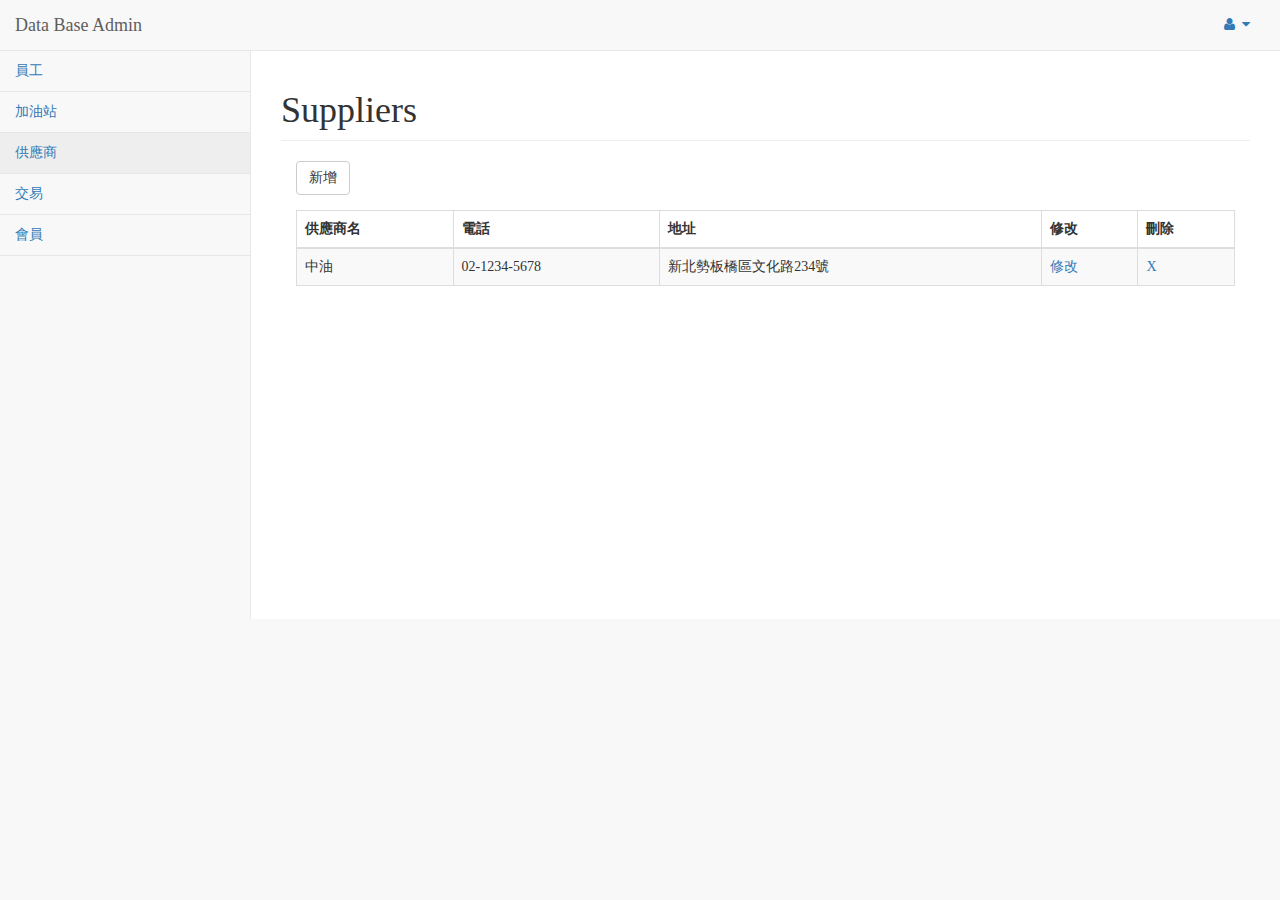
<file: pages/supplier.html>
<!DOCTYPE html>
<html lang="en">

<head>

    <meta charset="utf-8">
    <meta http-equiv="X-UA-Compatible" content="IE=edge">
    <meta name="viewport" content="width=device-width, initial-scale=1">
    <meta name="description" content="">
    <meta name="author" content="">

    <title>永錡加油站系統</title>

    <!-- Bootstrap Core CSS -->
    <link href="../vendor/bootstrap/css/bootstrap.min.css" rel="stylesheet">

    <!-- MetisMenu CSS -->
    <link href="../vendor/metisMenu/metisMenu.min.css" rel="stylesheet">

    <!-- Custom CSS -->
    <link href="../dist/css/sb-admin-2.css" rel="stylesheet">
    <link href="css/supplier.css" rel="stylesheet" type="text/css">

    <!-- Morris Charts CSS -->
    <link href="../vendor/morrisjs/morris.css" rel="stylesheet">

    <!-- Custom Fonts -->
    <link href="../vendor/font-awesome/css/font-awesome.min.css" rel="stylesheet" type="text/css">

    <!-- HTML5 Shim and Respond.js IE8 support of HTML5 elements and media queries -->
    <!-- WARNING: Respond.js doesn't work if you view the page via file:// -->
    <!--[if lt IE 9]>
        <script src="https://oss.maxcdn.com/libs/html5shiv/3.7.0/html5shiv.js"></script>
        <script src="https://oss.maxcdn.com/libs/respond.js/1.4.2/respond.min.js"></script>
    <![endif]-->

</head>

<body>

    <div id="wrapper">

        <!-- Navigation -->
        <nav class="navbar navbar-default navbar-static-top" role="navigation" style="margin-bottom: 0">
            <div class="navbar-header">
                <button type="button" class="navbar-toggle" data-toggle="collapse" data-target=".navbar-collapse">
                    <span class="sr-only">Toggle navigation</span>
                    <span class="icon-bar"></span>
                    <span class="icon-bar"></span>
                    <span class="icon-bar"></span>
                </button>
                <a class="navbar-brand" href="index.html">Data Base Admin</a>
            </div>
            <!-- /.navbar-header -->
            <ul class="nav navbar-top-links navbar-right">
                <li class="dropdown">
                    <a class="dropdown-toggle" data-toggle="dropdown" href="#">
                        <i class="fa fa-user fa-fw"></i> <i class="fa fa-caret-down"></i>
                    </a>
                    <ul class="dropdown-menu dropdown-user">
                        <li><a href="#"><i class="fa fa-user fa-fw"></i> User Profile</a>
                        </li>
                        <li><a href="#"><i class="fa fa-gear fa-fw"></i> Settings</a>
                        </li>
                        <li class="divider"></li>
                        <li><a href="login.html"><i class="fa fa-sign-out fa-fw"></i> Logout</a>
                        </li>
                    </ul>
                    <!-- /.dropdown-user -->
                </li>
                <!-- /.dropdown -->
            </ul>
            <!-- /.navbar-top-links -->

            <div class="navbar-default sidebar" role="navigation">
                <div class="sidebar-nav navbar-collapse">
                    <ul class="nav" id="side-menu">
                        <li>
                            <a href="index.html">員工</a>
                        </li>
                        <li>
                            <a href="station.html">加油站</a>
                        </li>
                        <li>
                            <a href="supplier.html">供應商</a>
                        </li>
                        <li>
                            <a href="deal.html">交易</a>
                        </li>
                        <li>
                            <a href="member.html">會員</a>
                        </li>
                    </ul>
                </div>
                <!-- /.sidebar-collapse -->
            </div>
            <!-- /.navbar-static-side -->
        </nav>

        <div id="page-wrapper">
            <div class="row">
                <div class="col-lg-12">
                    <h1 class="page-header">Suppliers</h1>
                </div>
            </div>
            <div class="row">
                <div class="col-lg-12">
                    <div class="col-lg-1">
                        <button onclick="showDialog()" class="btn btn-default">新增</button>
                    </div>
                </div>
            </div>
            <div class="row">
                <div id="dialog">
                </div>
                <div id="msg" class="col-xs-4 col-xs-offset-2">
                    <div>
                        <i id="msgclose" class="fa fa-times col-xs-1 col-xs-offset-10" aria-hidden="true" onclick="closeDialog();"></i>
                    </div>
                    <div class="col-xs-12 poptext">
                        <p class="col-xs-5">供應商名</p>            
                        <input class="col-xs-7" type="text">
                    </div>
                    <div class="col-xs-12 poptext">
                        <p class="col-xs-5">電話</p>            
                        <input class="col-xs-7" type="text">
                    </div>
                    <div class="col-xs-12">
                        <p class="col-xs-5 poptext">地址</p>            
                        <input class="col-xs-7" type="text">
                    </div>
                    <div id="newconfirm">
                        <input type="button" value="確認新增" onclick="closeDialog();" >
                    </div>         
                </div>
            </div>
            <div class="row">
                <div class="col-lg-12">
                        <div class="panel-body">
                            <table width="100%" class="table table-striped table-bordered table-hover" id="dataTables-example">
                                <thead>
                                    <tr>
                                        <th>供應商名</th>
                                        <th>電話</th>
                                        <th>地址</th>
                                        <th>修改</th>
                                        <th>刪除</th>
                                    </tr>
                                </thead>
                                <tbody>
                                    <tr class="odd gradeX">
                                        <td>中油</td>
                                        <td>02-1234-5678</td>
                                        <td>新北勢板橋區文化路234號</td>
                                        <td class="center"><a class="edit">修改</a></td>
                                        <td class="center"><a class="delete">X</a></td>
                                    </tr>
                                    
                                </tbody>
                            </table>
                        </div>
                        <!-- /.panel-body -->
                    </div>

                <!-- /.col-lg-12 -->
            </div>
        </div>
        <!-- /#page-wrapper -->

    </div>
    <!-- /#wrapper -->

    <!-- jQuery -->
    <script src="../vendor/jquery/jquery.min.js"></script>

    <!-- Bootstrap Core JavaScript -->
    <script src="../vendor/bootstrap/js/bootstrap.min.js"></script>

    <!-- Metis Menu Plugin JavaScript -->
    <script src="../vendor/metisMenu/metisMenu.min.js"></script>

    <!-- Morris Charts JavaScript -->
    <script src="../vendor/raphael/raphael.min.js"></script>
    <script src="../vendor/morrisjs/morris.min.js"></script>
    <script src="../data/morris-data.js"></script>

    <!-- Custom Theme JavaScript -->
    <script src="../dist/js/sb-admin-2.js"></script>

    <!-- INDEX JavaScript -->
    <script src="js/supplier.js"></script>

</body>

</html>
</file>
<file: pages/css/index.css>
body{
  font-family:Microsoft JhengHei;
}

.add{
	margin-bottom: 10px;
}

#page-wrapper{
	padding-bottom: 50px;
}

#dialog1{
  display: none;
  position: fixed;
  top:0px;
  left: 0px;
  width: 100%;
  height: 100%;
  margin:0px;
  background-color: #000000;
  z-index: 1;
  text-align: center;
}
#msg1{
  position:absolute;/*
  top:100px;*/
  background-color:#F7F8FA;
  width:400px;
  z-index:3;
  border:30px solid transparent;
  border-radius: 20px;
  font-family:Microsoft JhengHei;
  margin-top: -100px;
  box-shadow: 0px 0px 8px 2px rgba(0,0,0,0.8);
}
#msg1>div>p,input{
  margin-top: 10px;
}
#msg1>i{
  position: absolute;
  cursor: pointer;
}
#msg1>div{
  padding: 10px;
}
#msg1>div>#img{
  width: 100%;
}
#newconfirm1>input{
  color: #444444;
  background: #F3F3F3;
  border: 1px #DADADA solid;
  padding: 5px 10px;
  border-radius: 2px;
  font-size: 12pt;
  outline: none;
}
#newconfirm1>input:hover{
  border: 1px #C6C6C6 solid;
  box-shadow: 1px 1px 1px #EAEAEA;
  color: #333333;
  background: #F7F7F7;
}
#newconfirm1>input:active {
    box-shadow: inset 1px 1px 1px #DFDFDF;
}
#msgclose1{
  position: absolute;
  cursor: pointer;
}
#newconfirm1{
  text-align: center;
  margin-top: 160px;
}

#dialog2{
  display: none;
  position: fixed;
  top:0px;
  left: 0px;
  width: 100%;
  height: 100%;
  margin:0px;
  background-color: #000000;
  z-index: 1;
  text-align: center;
}
#msg2{
  position:absolute;/*
  top:100px;*/
  background-color:#F7F8FA;
  width:400px;
  z-index:3;
  border:30px solid transparent;
  border-radius: 20px;
  font-family:Microsoft JhengHei;
  margin-top: -300px;
  box-shadow: 0px 0px 8px 2px rgba(0,0,0,0.8);
}
#msg2>div>p,input{
  margin-top: 10px;
}
#msg2>i{
  position: absolute;
  cursor: pointer;
}
#msg2>div{
  padding: 10px;
}
#msg2>div>#img{
  width: 100%;
}
#newconfirm2>input{
  color: #444444;
  background: #F3F3F3;
  border: 1px #DADADA solid;
  padding: 5px 10px;
  border-radius: 2px;
  font-size: 12pt;
  outline: none;
}
#newconfirm2>input:hover{
  border: 1px #C6C6C6 solid;
  box-shadow: 1px 1px 1px #EAEAEA;
  color: #333333;
  background: #F7F7F7;
}
#newconfirm2>input:active {
    box-shadow: inset 1px 1px 1px #DFDFDF;
}
#msgclose2{
  position: absolute;
  cursor: pointer;
}
#newconfirm2{
  text-align: center;
  margin-top: 160px;
}

.poptext p{
	font-size: 18px;
}
</file>
<file: vendor/morrisjs/morris.css>
.morris-hover{position:absolute;z-index:1000}.morris-hover.morris-default-style{border-radius:10px;padding:6px;color:#666;background:rgba(255,255,255,0.8);border:solid 2px rgba(230,230,230,0.8);font-family:sans-serif;font-size:12px;text-align:center}.morris-hover.morris-default-style .morris-hover-row-label{font-weight:bold;margin:0.25em 0}
.morris-hover.morris-default-style .morris-hover-point{white-space:nowrap;margin:0.1em 0}
</file>
<file: vendor/datatables-responsive/dataTables.responsive.css>
table.dataTable.dtr-inline.collapsed > tbody > tr > td:first-child,
table.dataTable.dtr-inline.collapsed > tbody > tr > th:first-child {
  position: relative;
  padding-left: 30px;
  cursor: pointer;
}
table.dataTable.dtr-inline.collapsed > tbody > tr > td:first-child:before,
table.dataTable.dtr-inline.collapsed > tbody > tr > th:first-child:before {
  top: 8px;
  left: 4px;
  height: 16px;
  width: 16px;
  display: block;
  position: absolute;
  color: white;
  border: 2px solid white;
  border-radius: 16px;
  text-align: center;
  line-height: 14px;
  box-shadow: 0 0 3px #444;
  box-sizing: content-box;
  content: '+';
  background-color: #31b131;
}
table.dataTable.dtr-inline.collapsed > tbody > tr > td:first-child.dataTables_empty:before,
table.dataTable.dtr-inline.collapsed > tbody > tr > th:first-child.dataTables_empty:before {
  display: none;
}
table.dataTable.dtr-inline.collapsed > tbody > tr.parent > td:first-child:before,
table.dataTable.dtr-inline.collapsed > tbody > tr.parent > th:first-child:before {
  content: '-';
  background-color: #d33333;
}
table.dataTable.dtr-inline.collapsed > tbody > tr.child td:before {
  display: none;
}
table.dataTable.dtr-inline.collapsed.compact > tbody > tr > td:first-child,
table.dataTable.dtr-inline.collapsed.compact > tbody > tr > th:first-child {
  padding-left: 27px;
}
table.dataTable.dtr-inline.collapsed.compact > tbody > tr > td:first-child:before,
table.dataTable.dtr-inline.collapsed.compact > tbody > tr > th:first-child:before {
  top: 5px;
  left: 4px;
  height: 14px;
  width: 14px;
  border-radius: 14px;
  line-height: 12px;
}
table.dataTable.dtr-column > tbody > tr > td.control,
table.dataTable.dtr-column > tbody > tr > th.control {
  position: relative;
  cursor: pointer;
}
table.dataTable.dtr-column > tbody > tr > td.control:before,
table.dataTable.dtr-column > tbody > tr > th.control:before {
  top: 50%;
  left: 50%;
  height: 16px;
  width: 16px;
  margin-top: -10px;
  margin-left: -10px;
  display: block;
  position: absolute;
  color: white;
  border: 2px solid white;
  border-radius: 16px;
  text-align: center;
  line-height: 14px;
  box-shadow: 0 0 3px #444;
  box-sizing: content-box;
  content: '+';
  background-color: #31b131;
}
table.dataTable.dtr-column > tbody > tr.parent td.control:before,
table.dataTable.dtr-column > tbody > tr.parent th.control:before {
  content: '-';
  background-color: #d33333;
}
table.dataTable > tbody > tr.child {
  padding: 0.5em 1em;
}
table.dataTable > tbody > tr.child:hover {
  background: transparent !important;
}
table.dataTable > tbody > tr.child ul {
  display: inline-block;
  list-style-type: none;
  margin: 0;
  padding: 0;
}
table.dataTable > tbody > tr.child ul li {
  border-bottom: 1px solid #efefef;
  padding: 0.5em 0;
}
table.dataTable > tbody > tr.child ul li:first-child {
  padding-top: 0;
}
table.dataTable > tbody > tr.child ul li:last-child {
  border-bottom: none;
}
table.dataTable > tbody > tr.child span.dtr-title {
  display: inline-block;
  min-width: 75px;
  font-weight: bold;
}
</file>
<file: pages/css/deal.css>
body{
  font-family:Microsoft JhengHei;
}

.items{
	margin-top: 10px;
}

#dialog1{
  display: none;
  position: fixed;
  top:0px;
  left: 0px;
  width: 100%;
  height: 100%;
  margin:0px;
  background-color: #000000;
  z-index: 1;
  text-align: center;
}
#msg1{
  position:absolute;/*
  top:100px;*/
  background-color:#F7F8FA;
  width:400px;
  z-index:3;
  border:30px solid transparent;
  border-radius: 20px;
  font-family:Microsoft JhengHei;
  margin-top: -100px;
  box-shadow: 0px 0px 8px 2px rgba(0,0,0,0.8);
}
#msg1>div>p,input{
  margin-top: 10px;
}
#msg1>i{
  position: absolute;
  cursor: pointer;
}
#msg1>div{
  padding: 10px;
}
#msg1>div>#img{
  width: 100%;
}
#newconfirm1>input{
  color: #444444;
  background: #F3F3F3;
  border: 1px #DADADA solid;
  padding: 5px 10px;
  border-radius: 2px;
  font-size: 12pt;
  outline: none;
}
#newconfirm1>input:hover{
  border: 1px #C6C6C6 solid;
  box-shadow: 1px 1px 1px #EAEAEA;
  color: #333333;
  background: #F7F7F7;
}
#newconfirm1>input:active {
    box-shadow: inset 1px 1px 1px #DFDFDF;   
}
#msgclose1{
  position: absolute;
  cursor: pointer;
}
#newconfirm1{
  text-align: center;
  margin-top: 160px;
}

#dialog2{
  display: none;
  position: fixed;
  top:0px;
  left: 0px;
  width: 100%;
  height: 100%;
  margin:0px;
  background-color: #000000;
  z-index: 1;
  text-align: center;
}
#msg2{ 
  position:absolute;/*
  top:100px;*/
  background-color:#F7F8FA;
  width:400px;
  z-index:3;
  border:30px solid transparent;
  border-radius: 20px;
  font-family:Microsoft JhengHei;
  margin-top: -300px;
  box-shadow: 0px 0px 8px 2px rgba(0,0,0,0.8);
}
#msg2>div>p,input{
  margin-top: 10px;
}
#msg2>i{
  position: absolute;
  cursor: pointer;
}
#msg2>div{
  padding: 10px;
}
#msg2>div>#img{
  width: 100%;
}
#newconfirm2>input{
  color: #444444;
  background: #F3F3F3;
  border: 1px #DADADA solid;
  padding: 5px 10px;
  border-radius: 2px;
  font-size: 12pt;
  outline: none;
}
#newconfirm2>input:hover{
  border: 1px #C6C6C6 solid;
  box-shadow: 1px 1px 1px #EAEAEA;
  color: #333333;
  background: #F7F7F7;
}
#newconfirm2>input:active {
    box-shadow: inset 1px 1px 1px #DFDFDF;   
}
#msgclose2{
  position: absolute;
  cursor: pointer;
}
#newconfirm2{
  text-align: center;
  margin-top: 160px;
}

.poptext p{
  font-size: 18px;
}
</file>
<file: pages/css/member.css>
body{
  font-family:Microsoft JhengHei;
}

#dialog{
  display: none;
  position: fixed;
  top:0px;
  left: 0px;
  width: 100%;
  height: 100%;
  margin:0px;
  background-color: #000000;
  z-index: 1;
  text-align: center;
}
#msg{  
  position:absolute;/*
  top:100px;*/
  background-color:#F7F8FA;
  width:400px;
  z-index:3;
  border:30px solid transparent;
  border-radius: 20px;
  font-family:Microsoft JhengHei;
  margin-top: -100px;
  box-shadow: 0px 0px 8px 2px rgba(0,0,0,0.8);
}
#msg>div>p,input{
  margin-top: 10px;
}
#msg>i{
  position: absolute;
  cursor: pointer;
}
#msg>div{
  padding: 10px;
}
#msg>div>#img{
  width: 100%;
}
#newconfirm>input{
  color: #444444;
  background: #F3F3F3;
  border: 1px #DADADA solid;
  padding: 5px 10px;
  border-radius: 2px;
  font-size: 12pt;
  outline: none;
}
#newconfirm>input:hover{
  border: 1px #C6C6C6 solid;
  box-shadow: 1px 1px 1px #EAEAEA;
  color: #333333;
  background: #F7F7F7;
}
#newconfirm>input:active {
    box-shadow: inset 1px 1px 1px #DFDFDF;   
}
#msgclose{
  position: absolute;
  cursor: pointer;
}
#newconfirm{
  text-align: center;
  margin-top: 160px;
}
.edit{
  cursor: pointer;
}
.delete{
  cursor: pointer;
}

.poptext p{
  font-size: 18px;
}
</file>
<file: pages/css/storage.css>
body{
  font-family:Microsoft JhengHei;
}

.back{
	text-align: center;
	padding-bottom: 30px;
}

.add{
	margin-bottom: 10px;
}

#dialog1{
  display: none;
  position: fixed;
  top:0px;
  left: 0px;
  width: 100%;
  height: 100%;
  margin:0px;
  background-color: #000000;
  z-index: 1;
  text-align: center;
}
#msg1{
  position:absolute;
  background-color:#F7F8FA;
  width:400px;
  z-index:3;
  border:30px solid transparent;
  border-radius: 20px;
  font-family:Microsoft JhengHei;
  margin-top: -100px;
  box-shadow: 0px 0px 8px 2px rgba(0,0,0,0.8);
}
#msg1>div>p,input{
  margin-top: 10px;
}
#msg1>i{
  position: absolute;
  cursor: pointer;
}
#msg1>div{
  padding: 10px;
}
#msg1>div>#img{
  width: 100%;
}
#newconfirm1>input{
  color: #444444;
  background: #F3F3F3;
  border: 1px #DADADA solid;
  padding: 5px 10px;
  border-radius: 2px;
  font-size: 12pt;
  outline: none;
}
#newconfirm1>input:hover{
  border: 1px #C6C6C6 solid;
  box-shadow: 1px 1px 1px #EAEAEA;
  color: #333333;
  background: #F7F7F7;
}
#newconfirm1>input:active {
    box-shadow: inset 1px 1px 1px #DFDFDF;
}
#msgclose1{
  position: absolute;
  cursor: pointer;
}
#newconfirm1{
  text-align: center;
  margin-top: 160px;
}

#dialog2{
  display: none;
  position: fixed;
  top:0px;
  left: 0px;
  width: 100%;
  height: 100%;
  margin:0px;
  background-color: #000000;
  z-index: 1;
  text-align: center;
}
#msg2{
  position:absolute;
  background-color:#F7F8FA;
  width:400px;
  z-index:3;
  border:30px solid transparent;
  border-radius: 20px;
  font-family:Microsoft JhengHei;
  margin-top: -300px;
  box-shadow: 0px 0px 8px 2px rgba(0,0,0,0.8);
}
#msg2>div>p,input{
  margin-top: 10px;
}
#msg2>i{
  position: absolute;
  cursor: pointer;
}
#msg2>div{
  padding: 10px;
}
#msg2>div>#img{
  width: 100%;
}
#newconfirm2>input{
  color: #444444;
  background: #F3F3F3;
  border: 1px #DADADA solid;
  padding: 5px 10px;
  border-radius: 2px;
  font-size: 12pt;
  outline: none;
}
#newconfirm2>input:hover{
  border: 1px #C6C6C6 solid;
  box-shadow: 1px 1px 1px #EAEAEA;
  color: #333333;
  background: #F7F7F7;
}
#newconfirm2>input:active {
    box-shadow: inset 1px 1px 1px #DFDFDF;
}
#msgclose2{
  position: absolute;
  cursor: pointer;
}
#newconfirm2{
  text-align: center;
  margin-top: 160px;
}

.poptext p{
  font-size: 18px;
}
</file>
<file: pages/css/supplier.css>
body{
  font-family:Microsoft JhengHei;
}

#dialog{
  display: none;
  position: fixed;
  top:0px;
  left: 0px;
  width: 100%;
  height: 100%;
  margin:0px;
  background-color: #000000;
  z-index: 1;
  text-align: center;
}
#msg{  
  position:absolute;/*
  top:100px;*/
  background-color:#F7F8FA;
  width:400px;
  z-index:3;
  border:30px solid transparent;
  border-radius: 20px;
  font-family:Microsoft JhengHei;
  box-shadow: 0px 0px 8px 2px rgba(0,0,0,0.8);
}
#msg>div>p,input{
  margin-top: 10px;
}
#msg>i{
  position: absolute;
  cursor: pointer;
}
#msg>div{
  padding: 10px;
}
#msg>div>#img{
  width: 100%;
}
#newconfirm>input{
  color: #444444;
  background: #F3F3F3;
  border: 1px #DADADA solid;
  padding: 5px 10px;
  border-radius: 2px;
  font-size: 12pt;
  outline: none;
}
#newconfirm>input:hover{
  border: 1px #C6C6C6 solid;
  box-shadow: 1px 1px 1px #EAEAEA;
  color: #333333;
  background: #F7F7F7;
}
#newconfirm>input:active {
    box-shadow: inset 1px 1px 1px #DFDFDF;   
}
#msgclose{
  position: absolute;
  cursor: pointer;
}
#newconfirm{
  text-align: center;
  margin-top: 160px;
}
.edit{
  cursor: pointer;
}
.delete{
  cursor: pointer;
}

.poptext p{
  font-size: 18px;
}
</file>
<file: vendor/metisMenu/metisMenu.min.css>
/*
 * metismenu - v1.1.3
 * Easy menu jQuery plugin for Twitter Bootstrap 3
 * https://github.com/onokumus/metisMenu
 *
 * Made by Osman Nuri Okumus
 * Under MIT License
 */

.arrow{float:right;line-height:1.42857}.glyphicon.arrow:before{content:"\e079"}.active>a>.glyphicon.arrow:before{content:"\e114"}.fa.arrow:before{content:"\f104"}.active>a>.fa.arrow:before{content:"\f107"}.plus-times{float:right}.fa.plus-times:before{content:"\f067"}.active>a>.fa.plus-times{filter:progid:DXImageTransform.Microsoft.BasicImage(rotation=1);-webkit-transform:rotate(45deg);-moz-transform:rotate(45deg);-ms-transform:rotate(45deg);-o-transform:rotate(45deg);transform:rotate(45deg)}.plus-minus{float:right}.fa.plus-minus:before{content:"\f067"}.active>a>.fa.plus-minus:before{content:"\f068"}
</file>
<file: dist/css/sb-admin-2.css>
/*!
 * Start Bootstrap - SB Admin 2 v3.3.7+1 (http://startbootstrap.com/template-overviews/sb-admin-2)
 * Copyright 2013-2016 Start Bootstrap
 * Licensed under MIT (https://github.com/BlackrockDigital/startbootstrap/blob/gh-pages/LICENSE)
 */
body {
  background-color: #f8f8f8;
}
#wrapper {
  width: 100%;
}
#page-wrapper {
  padding: 0 15px;
  min-height: 568px;
  background-color: white;
}
@media (min-width: 768px) {
  #page-wrapper {
    position: inherit;
    margin: 0 0 0 250px;
    padding: 0 30px;
    border-left: 1px solid #e7e7e7;
  }
}
.navbar-top-links {
  margin-right: 0;
}
.navbar-top-links li {
  display: inline-block;
}
.navbar-top-links li:last-child {
  margin-right: 15px;
}
.navbar-top-links li a {
  padding: 15px;
  min-height: 50px;
}
.navbar-top-links .dropdown-menu li {
  display: block;
}
.navbar-top-links .dropdown-menu li:last-child {
  margin-right: 0;
}
.navbar-top-links .dropdown-menu li a {
  padding: 3px 20px;
  min-height: 0;
}
.navbar-top-links .dropdown-menu li a div {
  white-space: normal;
}
.navbar-top-links .dropdown-messages,
.navbar-top-links .dropdown-tasks,
.navbar-top-links .dropdown-alerts {
  width: 310px;
  min-width: 0;
}
.navbar-top-links .dropdown-messages {
  margin-left: 5px;
}
.navbar-top-links .dropdown-tasks {
  margin-left: -59px;
}
.navbar-top-links .dropdown-alerts {
  margin-left: -123px;
}
.navbar-top-links .dropdown-user {
  right: 0;
  left: auto;
}
.sidebar .sidebar-nav.navbar-collapse {
  padding-left: 0;
  padding-right: 0;
}
.sidebar .sidebar-search {
  padding: 15px;
}
.sidebar ul li {
  border-bottom: 1px solid #e7e7e7;
}
.sidebar ul li a.active {
  background-color: #eeeeee;
}
.sidebar .arrow {
  float: right;
}
.sidebar .fa.arrow:before {
  content: "\f104";
}
.sidebar .active > a > .fa.arrow:before {
  content: "\f107";
}
.sidebar .nav-second-level li,
.sidebar .nav-third-level li {
  border-bottom: none !important;
}
.sidebar .nav-second-level li a {
  padding-left: 37px;
}
.sidebar .nav-third-level li a {
  padding-left: 52px;
}
@media (min-width: 768px) {
  .sidebar {
    z-index: 1;
    position: absolute;
    width: 250px;
    margin-top: 51px;
  }
  .navbar-top-links .dropdown-messages,
  .navbar-top-links .dropdown-tasks,
  .navbar-top-links .dropdown-alerts {
    margin-left: auto;
  }
}
.btn-outline {
  color: inherit;
  background-color: transparent;
  transition: all .5s;
}
.btn-primary.btn-outline {
  color: #428bca;
}
.btn-success.btn-outline {
  color: #5cb85c;
}
.btn-info.btn-outline {
  color: #5bc0de;
}
.btn-warning.btn-outline {
  color: #f0ad4e;
}
.btn-danger.btn-outline {
  color: #d9534f;
}
.btn-primary.btn-outline:hover,
.btn-success.btn-outline:hover,
.btn-info.btn-outline:hover,
.btn-warning.btn-outline:hover,
.btn-danger.btn-outline:hover {
  color: white;
}
.chat {
  margin: 0;
  padding: 0;
  list-style: none;
}
.chat li {
  margin-bottom: 10px;
  padding-bottom: 5px;
  border-bottom: 1px dotted #999999;
}
.chat li.left .chat-body {
  margin-left: 60px;
}
.chat li.right .chat-body {
  margin-right: 60px;
}
.chat li .chat-body p {
  margin: 0;
}
.panel .slidedown .glyphicon,
.chat .glyphicon {
  margin-right: 5px;
}
.chat-panel .panel-body {
  height: 350px;
  overflow-y: scroll;
}
.login-panel {
  margin-top: 25%;
}
.flot-chart {
  display: block;
  height: 400px;
}
.flot-chart-content {
  width: 100%;
  height: 100%;
}
table.dataTable thead .sorting,
table.dataTable thead .sorting_asc,
table.dataTable thead .sorting_desc,
table.dataTable thead .sorting_asc_disabled,
table.dataTable thead .sorting_desc_disabled {
  background: transparent;
}
table.dataTable thead .sorting_asc:after {
  content: "\f0de";
  float: right;
  font-family: fontawesome;
}
table.dataTable thead .sorting_desc:after {
  content: "\f0dd";
  float: right;
  font-family: fontawesome;
}
table.dataTable thead .sorting:after {
  content: "\f0dc";
  float: right;
  font-family: fontawesome;
  color: rgba(50, 50, 50, 0.5);
}
.btn-circle {
  width: 30px;
  height: 30px;
  padding: 6px 0;
  border-radius: 15px;
  text-align: center;
  font-size: 12px;
  line-height: 1.428571429;
}
.btn-circle.btn-lg {
  width: 50px;
  height: 50px;
  padding: 10px 16px;
  border-radius: 25px;
  font-size: 18px;
  line-height: 1.33;
}
.btn-circle.btn-xl {
  width: 70px;
  height: 70px;
  padding: 10px 16px;
  border-radius: 35px;
  font-size: 24px;
  line-height: 1.33;
}
.show-grid [class^="col-"] {
  padding-top: 10px;
  padding-bottom: 10px;
  border: 1px solid #ddd;
  background-color: #eee !important;
}
.show-grid {
  margin: 15px 0;
}
.huge {
  font-size: 40px;
}
.panel-green {
  border-color: #5cb85c;
}
.panel-green > .panel-heading {
  border-color: #5cb85c;
  color: white;
  background-color: #5cb85c;
}
.panel-green > a {
  color: #5cb85c;
}
.panel-green > a:hover {
  color: #3d8b3d;
}
.panel-red {
  border-color: #d9534f;
}
.panel-red > .panel-heading {
  border-color: #d9534f;
  color: white;
  background-color: #d9534f;
}
.panel-red > a {
  color: #d9534f;
}
.panel-red > a:hover {
  color: #b52b27;
}
.panel-yellow {
  border-color: #f0ad4e;
}
.panel-yellow > .panel-heading {
  border-color: #f0ad4e;
  color: white;
  background-color: #f0ad4e;
}
.panel-yellow > a {
  color: #f0ad4e;
}
.panel-yellow > a:hover {
  color: #df8a13;
}
.timeline {
  position: relative;
  padding: 20px 0 20px;
  list-style: none;
}
.timeline:before {
  content: " ";
  position: absolute;
  top: 0;
  bottom: 0;
  left: 50%;
  width: 3px;
  margin-left: -1.5px;
  background-color: #eeeeee;
}
.timeline > li {
  position: relative;
  margin-bottom: 20px;
}
.timeline > li:before,
.timeline > li:after {
  content: " ";
  display: table;
}
.timeline > li:after {
  clear: both;
}
.timeline > li:before,
.timeline > li:after {
  content: " ";
  display: table;
}
.timeline > li:after {
  clear: both;
}
.timeline > li > .timeline-panel {
  float: left;
  position: relative;
  width: 46%;
  padding: 20px;
  border: 1px solid #d4d4d4;
  border-radius: 2px;
  -webkit-box-shadow: 0 1px 6px rgba(0, 0, 0, 0.175);
  box-shadow: 0 1px 6px rgba(0, 0, 0, 0.175);
}
.timeline > li > .timeline-panel:before {
  content: " ";
  display: inline-block;
  position: absolute;
  top: 26px;
  right: -15px;
  border-top: 15px solid transparent;
  border-right: 0 solid #ccc;
  border-bottom: 15px solid transparent;
  border-left: 15px solid #ccc;
}
.timeline > li > .timeline-panel:after {
  content: " ";
  display: inline-block;
  position: absolute;
  top: 27px;
  right: -14px;
  border-top: 14px solid transparent;
  border-right: 0 solid #fff;
  border-bottom: 14px solid transparent;
  border-left: 14px solid #fff;
}
.timeline > li > .timeline-badge {
  z-index: 100;
  position: absolute;
  top: 16px;
  left: 50%;
  width: 50px;
  height: 50px;
  margin-left: -25px;
  border-radius: 50% 50% 50% 50%;
  text-align: center;
  font-size: 1.4em;
  line-height: 50px;
  color: #fff;
  background-color: #999999;
}
.timeline > li.timeline-inverted > .timeline-panel {
  float: right;
}
.timeline > li.timeline-inverted > .timeline-panel:before {
  right: auto;
  left: -15px;
  border-right-width: 15px;
  border-left-width: 0;
}
.timeline > li.timeline-inverted > .timeline-panel:after {
  right: auto;
  left: -14px;
  border-right-width: 14px;
  border-left-width: 0;
}
.timeline-badge.primary {
  background-color: #2e6da4 !important;
}
.timeline-badge.success {
  background-color: #3f903f !important;
}
.timeline-badge.warning {
  background-color: #f0ad4e !important;
}
.timeline-badge.danger {
  background-color: #d9534f !important;
}
.timeline-badge.info {
  background-color: #5bc0de !important;
}
.timeline-title {
  margin-top: 0;
  color: inherit;
}
.timeline-body > p,
.timeline-body > ul {
  margin-bottom: 0;
}
.timeline-body > p + p {
  margin-top: 5px;
}
@media (max-width: 767px) {
  ul.timeline:before {
    left: 40px;
  }
  ul.timeline > li > .timeline-panel {
    width: calc(10%);
    width: -moz-calc(10%);
    width: -webkit-calc(10%);
  }
  ul.timeline > li > .timeline-badge {
    top: 16px;
    left: 15px;
    margin-left: 0;
  }
  ul.timeline > li > .timeline-panel {
    float: right;
  }
  ul.timeline > li > .timeline-panel:before {
    right: auto;
    left: -15px;
    border-right-width: 15px;
    border-left-width: 0;
  }
  ul.timeline > li > .timeline-panel:after {
    right: auto;
    left: -14px;
    border-right-width: 14px;
    border-left-width: 0;
  }
}
</file>
